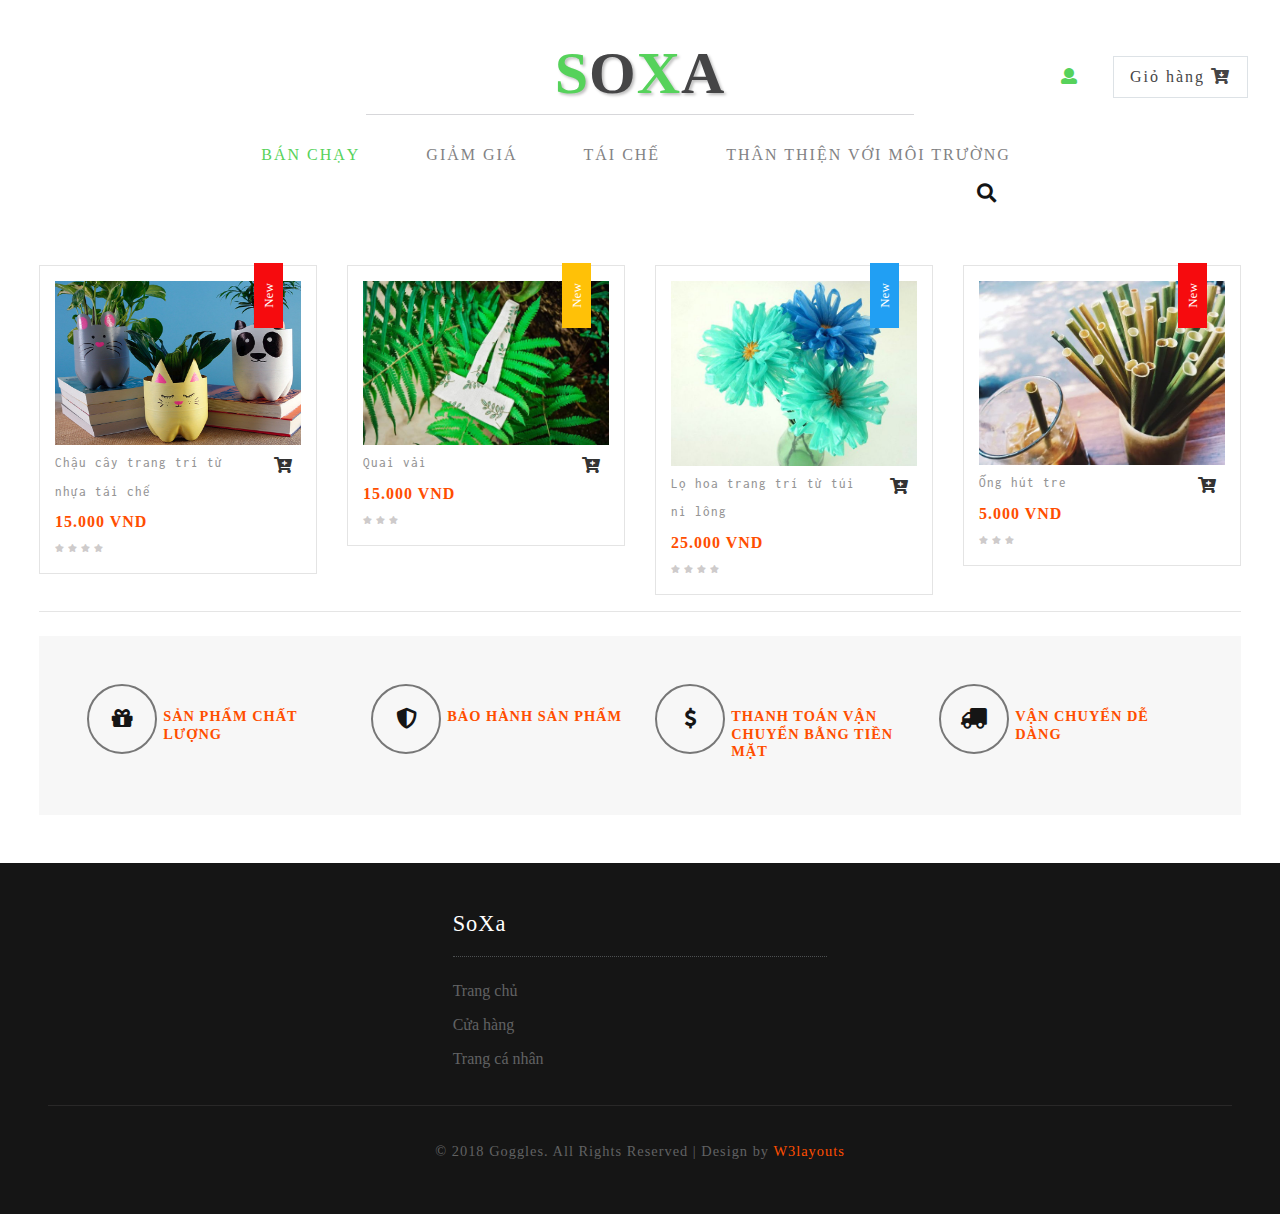
<file: Shopsite/web/index.html>
﻿<!--
	Author: W3layouts
	Author URL: http://w3layouts.com
	License: Creative Commons Attribution 3.0 Unported
	License URL: http://creativecommons.org/licenses/by/3.0/
-->

<!DOCTYPE html>
<html lang="zxx">

<head>
	<title>SoXa | Shop</title>
	<meta name="viewport" content="width=device-width, initial-scale=1">
	<meta charset="utf-8">
	<meta name="keywords" content="Goggles a Responsive web template, Bootstrap Web Templates, Flat Web Templates, Android Compatible web template, 
Smartphone Compatible web template, free webdesigns for Nokia, Samsung, LG, SonyEricsson, Motorola web design" />
	<script>
		addEventListener("load", function () {
			setTimeout(hideURLbar, 0);
		}, false);

		function hideURLbar() {
			window.scrollTo(0, 1);
		}
	</script>
	<link href="css/bootstrap.css" rel='stylesheet' type='text/css' />
	<link href="css/login_overlay.css" rel='stylesheet' type='text/css' />
	<link href="css/style6.css" rel='stylesheet' type='text/css' />
	<link rel="stylesheet" href="css/shop.css" type="text/css" />
	<link rel="stylesheet" href="css/owl.carousel.css" type="text/css" media="all">
	<link rel="stylesheet" href="css/owl.theme.css" type="text/css" media="all">
	<link href="css/style.css" rel='stylesheet' type='text/css' />
	<link href="css/fontawesome-all.css" rel="stylesheet">
	<link href="//fonts.googleapis.com/css?family=Inconsolata:400,700" rel="stylesheet">
	<link href="//fonts.googleapis.com/css?family=Poppins:100,100i,200,200i,300,300i,400,400i,500,500i,600,600i,700,700i,800"
	    rel="stylesheet">
</head>

<body>
	<div class="banner-top container-fluid" id="home">
		<!-- header -->
		<header>
			<div class="row">
				<div class="col-md-3 top-info text-left mt-lg-4">
					
				</div>
				<div class="col-md-6 logo-w3layouts text-center">
					<h1 class="logo-w3layouts">
						<a class="navbar-brand" href="index.html">
							<span style="color: #56d25b">S</span>o<span style="color: #56d25b">X</span>a</a>
					</h1>
				</div>

				<div class="col-md-3 top-info-cart text-right mt-lg-4">
					<ul class="cart-inner-info">
						<li class="button-log">
							<a class="btn-open" style="color: #56d25b" href="#">
								<span class="fa fa-user" aria-hidden="true"></span>
							</a>
						</li>
						<li class="galssescart galssescart2 cart cart box_1">
							<form action="#" method="post" class="last">
								<input type="hidden" name="cmd" value="_cart">
								<input type="hidden" name="display" value="1">
								<button class="top_googles_cart" type="submit" name="submit" value="">
									Giỏ hàng
									<i class="fas fa-cart-arrow-down"></i>
								</button>
							</form>
						</li>
					</ul>
					<!---->
					<div class="overlay-login text-left">
						<button type="button" class="overlay-close1">
							<i class="fa fa-times" aria-hidden="true"></i>
						</button>
						<div class="wrap">
							<h5 class="text-center mb-4">Login Now</h5>
							<div class="login p-5 bg-light mx-auto mw-100">
								<form action="#" method="post">
									<div class="form-group">
										<label class="mb-2" style="color: black">Email address</label>
										<input type="email" class="form-control" id="exampleInputEmail1" aria-describedby="emailHelp" placeholder="" required="">
										<small id="emailHelp" class="form-text text-muted">We'll never share your email with anyone else.</small>
									</div>
									<div class="form-group">
										<label class="mb-2" style="color: black">Password</label>
										<input type="password" class="form-control" id="exampleInputPassword1" placeholder="" required="">
									</div>
									<button type="submit" class="btn btn-primary submit mb-4">Sign In</button>

								</form>
							</div>
							<!---->
						</div>
					</div>
					<!---->
				</div>
			</div>
			
			<label class="top-log mx-auto"></label>

			<nav class="navbar navbar-expand-lg navbar-light bg-light top-header mb-2">

				<button class="navbar-toggler mx-auto" type="button" data-toggle="collapse" data-target="#navbarSupportedContent" aria-controls="navbarSupportedContent"
				    aria-expanded="false" aria-label="Toggle navigation">
					<span class="navbar-toggler-icon">
						
					</span>
				</button>
				<div class="collapse navbar-collapse" id="navbarSupportedContent">
					<ul class="navbar-nav nav-mega mx-auto">
						<li class="nav-item active">
							<a class="nav-link ml-lg-0" href="index.html">Bán chạy </a>
						</li>
						<li class="nav-item">
							<a class="nav-link" href="about.html">Giảm giá</a>
						</li>
						<li class="nav-item">
							<a class="nav-link" href="about.html">Tái chế</a>
						</li>
						<li class="nav-item">
							<a class="nav-link" href="about.html">Thân thiện với môi trường</a>
						</li>
				</div>
				<div class="search">
					<div class="mobile-nav-button">
						<button id="trigger-overlay" type="button">
							<i class="fas fa-search"></i>
						</button>
					</div>
					<!-- open/close -->
					<div class="overlay overlay-door">
						<button type="button" class="overlay-close">
							<i class="fa fa-times" aria-hidden="true"></i>
						</button>
						<form action="#" method="post" class="d-flex">
							<input class="form-control" type="search" placeholder="Search here..." required="">
							<button type="submit" class="btn btn-primary submit">
								<i class="fas fa-search"> </i>
							</button>
						</form>

					</div>
					<!-- open/close -->
				</div>
			</nav>
		</header>
		<!-- //header -->
		<!-- banner -->
	<!--//banner-sec-->
	<section class="banner-bottom-wthreelayouts py-lg-5 py-3">
		<div class="container-fluid">
			<div class="inner-sec-shop px-lg-4 px-3">
				<h3 class="tittle-w3layouts my-lg-4 my-4"> </h3>
				<div class="row">
					<!-- /womens -->
					<div class="col-md-3 product-men women_two">
						<div class="product-googles-info googles">
							<div class="men-pro-item">
								<div class="men-thumb-item">
									<img src="images/image1.png" class="img-fluid" alt="">
									<div class="men-cart-pro">
										<div class="inner-men-cart-pro">
											<a href="chaucay.html" class="link-product-add-cart">Quick View</a>
										</div>
									</div>
									<span class="product-new-top">New</span>
								</div>
								<div class="item-info-product">
									<div class="info-product-price">
										<div class="grid_meta">
											<div class="product_price">
												<h4>
													<a href="single.html">Chậu cây trang trí từ nhựa tái chế</a>
												</h4>
												<div class="grid-price mt-2">
													<span class="money ">15.000 VND</span>
												</div>
											</div>
											<ul class="stars">
												<li>
													<a href="#">
														<i class="fa fa-star" aria-hidden="true"></i>
													</a>
												</li>
												<li>
													<a href="#">
														<i class="fa fa-star" aria-hidden="true"></i>
													</a>
												</li>
												<li>
													<a href="#">
														<i class="fa fa-star" aria-hidden="true"></i>
													</a>
												</li>
												<li>
													<a href="#">
														<i class="fa fa-star" aria-hidden="true"></i>
													</a>
												</li>
												<li>
													<a href="#">
														<i class="fa fa-star-half-o" aria-hidden="true"></i>
													</a>
												</li>
											</ul>
										</div>
										<div class="googles single-item hvr-outline-out">
											<form action="#" method="post">
												<input type="hidden" name="cmd" value="_cart">
												<input type="hidden" name="add" value="1">
												<input type="hidden" name="googles_item" value="Chậu cây">
												<input type="hidden" name="amount" value="15">
												<button type="submit" class="googles-cart pgoogles-cart">
													<i class="fas fa-cart-plus"></i>
												</button>

												
											</form>

										</div>
									</div>
									<div class="clearfix"></div>
								</div>
							</div>
						</div>
					</div>
					<div class="col-md-3 product-men women_two">
						<div class="product-googles-info googles">
							<div class="men-pro-item">
								<div class="men-thumb-item">
									<img src="images/image2.jpg" class="img-fluid" alt="">
									<div class="men-cart-pro">
										<div class="inner-men-cart-pro">
											<a href="single.html" class="link-product-add-cart">Quick View</a>
										</div>
									</div>
									<span class="product-new-top">New</span>
								</div>
								<div class="item-info-product">

									<div class="info-product-price">
										<div class="grid_meta">
											<div class="product_price">
												<h4>
													<a href="single.html">Quai vải</a>
												</h4>
												<div class="grid-price mt-2">
													<span class="money ">15.000 VND</span>
												</div>
											</div>
											<ul class="stars">
												<li>
													<a href="#">
														<i class="fa fa-star" aria-hidden="true"></i>
													</a>
												</li>
												<li>
													<a href="#">
														<i class="fa fa-star" aria-hidden="true"></i>
													</a>
												</li>
												<li>
													<a href="#">
														<i class="fa fa-star" aria-hidden="true"></i>
													</a>
												</li>
												<li>
													<a href="#">
														<i class="fa fa-star-half-o" aria-hidden="true"></i>
													</a>
												</li>
												<li>
													<a href="#">
														<i class="fa fa-star-o" aria-hidden="true"></i>
													</a>
												</li>
											</ul>
										</div>
										<div class="googles single-item hvr-outline-out">
											<form action="#" method="post">
												<input type="hidden" name="cmd" value="_cart">
												<input type="hidden" name="add" value="1">
												<input type="hidden" name="googles_item" value="Quai vải">
												<input type="hidden" name="amount" value="15">
												<button type="submit" class="googles-cart pgoogles-cart">
													<i class="fas fa-cart-plus"></i>
												</button>

												
											</form>

										</div>
									</div>
									<div class="clearfix"></div>
								</div>
							</div>
						</div>
					</div>
					<div class="col-md-3 product-men women_two">
						<div class="product-googles-info googles">
							<div class="men-pro-item">
								<div class="men-thumb-item">
									<img src="images/image3.jpg" class="img-fluid" alt="">
									<div class="men-cart-pro">
										<div class="inner-men-cart-pro">
											<a href="single.html" class="link-product-add-cart">Quick View</a>
										</div>
									</div>
									<span class="product-new-top">New</span>
								</div>
								<div class="item-info-product">

									<div class="info-product-price">
										<div class="grid_meta">
											<div class="product_price">
												<h4>
													<a href="single.html">Lọ hoa trang trí từ túi ni lông</a>
												</h4>
												<div class="grid-price mt-2">
													<span class="money ">25.000 VND</span>
												</div>
											</div>
											<ul class="stars">
												<li>
													<a href="#">
														<i class="fa fa-star" aria-hidden="true"></i>
													</a>
												</li>
												<li>
													<a href="#">
														<i class="fa fa-star" aria-hidden="true"></i>
													</a>
												</li>
												<li>
													<a href="#">
														<i class="fa fa-star" aria-hidden="true"></i>
													</a>
												</li>
												<li>
													<a href="#">
														<i class="fa fa-star" aria-hidden="true"></i>
													</a>
												</li>
												<li>
													<a href="#">
														<i class="fa fa-star-half-o" aria-hidden="true"></i>
													</a>
												</li>
											</ul>
										</div>
										<div class="googles single-item hvr-outline-out">
											<form action="#" method="post">
												<input type="hidden" name="cmd" value="_cart">
												<input type="hidden" name="add" value="1">
												<input type="hidden" name="googles_item" value="Lọ hoa">
												<input type="hidden" name="amount" value="25">
												<button type="submit" class="googles-cart pgoogles-cart">
													<i class="fas fa-cart-plus"></i>
												</button>
												
											</form>
										</div>
									</div>
									<div class="clearfix"></div>
								</div>
							</div>
						</div>
					</div>
					<div class="col-md-3 product-men women_two">
						<div class="product-googles-info googles">
							<div class="men-pro-item">
								<div class="men-thumb-item">
									<img src="images/image4.jpg" class="img-fluid" alt="">
									<div class="men-cart-pro">
										<div class="inner-men-cart-pro">
											<a href="single.html" class="link-product-add-cart">Quick View</a>
										</div>
									</div>
									<span class="product-new-top">New</span>
								</div>
								<div class="item-info-product">

									<div class="info-product-price">
										<div class="grid_meta">
											<div class="product_price">
												<h4>
													<a href="single.html"> Ống hút tre </a>
												</h4>
												<div class="grid-price mt-2">
													<span class="money "> 5.000 VND</span>
												</div>
											</div>
											<ul class="stars">
												<li>
													<a href="#">
														<i class="fa fa-star" aria-hidden="true"></i>
													</a>
												</li>
												<li>
													<a href="#">
														<i class="fa fa-star" aria-hidden="true"></i>
													</a>
												</li>
												<li>
													<a href="#">
														<i class="fa fa-star" aria-hidden="true"></i>
													</a>
												</li>
												<li>
													<a href="#">
														<i class="fa fa-star-half-o" aria-hidden="true"></i>
													</a>
												</li>
												<li>
													<a href="#">
														<i class="fa fa-star-o" aria-hidden="true"></i>
													</a>
												</li>
											</ul>
										</div>
										<div class="googles single-item hvr-outline-out">
											<form action="#" method="post">
												<input type="hidden" name="cmd" value="_cart">
												<input type="hidden" name="add" value="1">
												<input type="hidden" name="googles_item" value="Ống hút tre">
												<input type="hidden" name="amount" value="5">
												<button type="submit" class="googles-cart pgoogles-cart">
													<i class="fas fa-cart-plus"></i>
												</button>

												
											</form>

										</div>
									</div>
									<div class="clearfix"></div>
								</div>
							</div>
						</div>
					</div>
				</div>

				<hr>
				<!-- //womens -->
				<!-- /mens -->
				
				<!-- /clients-sec -->
				<div class="testimonials p-lg-5 p-3 mt-4">
					<div class="row last-section">
						<div class="col-lg-3 footer-top-w3layouts-grid-sec">
							<div class="mail-grid-icon text-center">
								<i class="fas fa-gift"></i>
							</div>
							<div class="mail-grid-text-info">
								<br>
								<h3>Sản phẩm chất lượng</h3>
							</div>
						</div>
						<div class="col-lg-3 footer-top-w3layouts-grid-sec">
							<div class="mail-grid-icon text-center">
								<i class="fas fa-shield-alt"></i>
							</div>
							<div class="mail-grid-text-info">
								<br>
								<h3>Bảo hành sản phẩm</h3>
							</div>
						</div>
						<div class="col-lg-3 footer-top-w3layouts-grid-sec">
							<div class="mail-grid-icon text-center">
								<i class="fas fa-dollar-sign"></i>
							</div>
							<div class="mail-grid-text-info">
								<br>
								<h3>Thanh toán vận chuyển bằng tiền mặt</h3>
							</div>
						</div>
						<div class="col-lg-3 footer-top-w3layouts-grid-sec">
							<div class="mail-grid-icon text-center">
								<i class="fas fa-truck"></i>
							</div>
							<div class="mail-grid-text-info">
								<br>
								<h3>Vận chuyển dễ dàng </h3>
							</div>
						</div>
					</div>
				</div>
				<!-- //clients-sec -->
			</div>
		</div>
	</section>
	<!-- about -->
	<!--footer -->
	<footer class="py-lg-5 py-3">
		<div class="container-fluid px-lg-5 px-3">
			<div class="row footer-top-w3layouts">
				<div class="col-lg-4 footer-grid-w3ls">
					 
				</div>
				<div class="col-lg-4 footer-grid-w3ls">
					<div class="footer-title">
						<h3>SoXa</h3>
					</div>
					<ul class="links">
						<li>
							<a href="../../web/index.html">Trang chủ</a>
						</li>
						<li>
							<a href="index.html">Cửa hàng</a>
						</li>
						<li>
							<a href=" ">Trang cá nhân</a>
						</li>
					</ul>
				</div>
			</div>
			<div class="copyright-w3layouts mt-4">
				<p class="copy-right text-center ">&copy; 2018 Goggles. All Rights Reserved | Design by
					<a href="http://w3layouts.com/"> W3layouts </a>
				</p>
			</div>
		</div>
	</footer>
	<!-- //footer -->

	<!--jQuery-->
	<script src="js/jquery-2.2.3.min.js"></script>
	<!-- newsletter modal -->
	<!-- Modal -->
	<!-- Modal -->
	<script>
		$(document).ready(function () {
			$("#myModal").modal();
		});
	</script>
	<!-- // modal -->

	<!--search jQuery-->
	<script src="js/modernizr-2.6.2.min.js"></script>
	<script src="js/classie-search.js"></script>
	<script src="js/demo1-search.js"></script>
	<!--//search jQuery-->
	<!-- cart-js -->
	<script src="js/minicart.js"></script>
	<script>
		googles.render();

		googles.cart.on('googles_checkout', function (evt) {
			var items, len, i;

			if (this.subtotal() > 0) {
				items = this.items();

				for (i = 0, len = items.length; i < len; i++) {}
			}
		});
	</script>
	<!-- //cart-js -->
	<script>
		$(document).ready(function () {
			$(".button-log a").click(function () {
				$(".overlay-login").fadeToggle(200);
				$(this).toggleClass('btn-open').toggleClass('btn-close');
			});
		});
		$('.overlay-close1').on('click', function () {
			$(".overlay-login").fadeToggle(200);
			$(".button-log a").toggleClass('btn-open').toggleClass('btn-close');
			open = false;
		});
	</script>
	<!-- carousel -->
	<!-- Count-down -->
	<script src="js/simplyCountdown.js"></script>
	<link href="css/simplyCountdown.css" rel='stylesheet' type='text/css' />
	<script>
		var d = new Date();
		simplyCountdown('simply-countdown-custom', {
			year: d.getFullYear(),
			month: d.getMonth() + 2,
			day: 25
		});
	</script>
	<!--// Count-down -->
	<script src="js/owl.carousel.js"></script>
	<script>
		$(document).ready(function () {
			$('.owl-carousel').owlCarousel({
				loop: true,
				margin: 10,
				responsiveClass: true,
				responsive: {
					0: {
						items: 1,
						nav: true
					},
					600: {
						items: 2,
						nav: false
					},
					900: {
						items: 3,
						nav: false
					},
					1000: {
						items: 4,
						nav: true,
						loop: false,
						margin: 20
					}
				}
			})
		})
	</script>

	<!-- //end-smooth-scrolling -->


	<!-- dropdown nav -->
	<script>
		$(document).ready(function () {
			$(".dropdown").hover(
				function () {
					$('.dropdown-menu', this).stop(true, true).slideDown("fast");
					$(this).toggleClass('open');
				},
				function () {
					$('.dropdown-menu', this).stop(true, true).slideUp("fast");
					$(this).toggleClass('open');
				}
			);
		});
	</script>
	<!-- //dropdown nav -->
  <script src="js/move-top.js"></script>
    <script src="js/easing.js"></script>
    <script>
        jQuery(document).ready(function($) {
            $(".scroll").click(function(event) {
                event.preventDefault();
                $('html,body').animate({
                    scrollTop: $(this.hash).offset().top
                }, 900);
            });
        });
    </script>
    <script>
        $(document).ready(function() {
            /*
            						var defaults = {
            							  containerID: 'toTop', // fading element id
            							containerHoverID: 'toTopHover', // fading element hover id
            							scrollSpeed: 1200,
            							easingType: 'linear' 
            						 };
            						*/

            $().UItoTop({
                easingType: 'easeOutQuart'
            });

        });
    </script>
    <!--// end-smoth-scrolling -->

	<script src="js/bootstrap.js"></script>
	<!-- js file -->
</body>

</html>
</file>
<file: Shopsite/web/css/login_overlay.css>
/**/

/*styling open close button*/

.button-log a {
    color: #333;
	font-size: 1em;
	text-decoration: none;
}
.overlay-login button.overlay-close1  {
    z-index: 9999;
	color: #fff;
}
.btn-open:after {
	color: #333;
	transition-property: all .2s linear 0s;
	-moz-transition: all .2s linear 0s;
	-webkit-transition: all .2s linear 0s;
	-o-transition: all .2s linear 0s;
}

.btn-open:hover:after {
	color: #34B484;
}

.overlay-login.open .btn-close:after {
	color: #fff;
	font-family: "FontAwesome";
	transition-property: all .2s linear 0s;
	-moz-transition: all .2s linear 0s;
	-webkit-transition: all .2s linear 0s;
	-o-transition: all .2s linear 0s;
}

.btn-close:hover:after {
	color: #34B484;
}
.overlay-login button.overlay-close1  {
	z-index: 999;
    color: #fff;
    right: 0;
    width: 40px;
    height: 40px;
    position: absolute;
	left: 20px;
    top: 20px;
    overflow: hidden;
    background: none;
    color: #fff;
    border: 2px solid #7a7f7f;
	cursor: pointer;
	
}
/*overlay*/

.overlay-login {
	display: none;
    position: fixed;
    top: 0;
    background: #212529;
    overflow: auto;
	z-index: 9999;
	padding: 3em 3em;
	right: 0;
	height: 100%;
	transition: 0.5s all;
    -webkit-transition: 0.5s all;
    -moz-transition: 0.5s all;
    -o-transition: 0.5s all;
    -ms-transition: 0.5s all;
}

.wrap {
    margin:5em auto 0;
}
.wrap h5 {
    font-size: 2em;
	color: #fff;
}
.wrap ul.wrap-nav {
	border-bottom: 1px solid #575757;
	text-transform: capitalize;
	padding: 150px 0px 100px;
}

.wrap ul.wrap-nav li {
	font-size: 20px;
	display: inline-block;
	vertical-align: top;
	width: 24%;
	position: relative;
}

.wrap ul.wrap-nav li a {
	color: #34B484;
	display: block;
	padding: 8px 0;
	text-decoration: none;
	transition-property: all .2s linear 0s;
	-moz-transition: all .2s linear 0s;
	-webkit-transition: all .2s linear 0s;
	-o-transition: all .2s linear 0s;
}

.wrap ul.wrap-nav li a:hover {
	color: #f0f0f0;
}

.wrap ul.wrap-nav ul {
	padding: 20px 0;
}

.wrap ul.wrap-nav ul li {
	display: block;
	font-size: 13px;
	width: 100%;
	color: #e9e9e9;
}

.wrap ul.wrap-nav ul li a {
	color: #f0f0f0;
}

.wrap ul.wrap-nav ul li a:hover {
	color: #34B484;
}

.social {
	font-size: 25px;
	padding: 20px;
}

.social p {
	margin: 0;
	padding: 20px 0 5px 0;
	line-height: 30px;
	font-size: 13px;
}

.social p a {
	color: #34B484;
	text-decoration: none;
	margin: 0;
	padding: 0;
}

.social-icon {
	width: 80px;
	height: 50px;
	background: #e9e9e9;
	color: #333;
	display: inline-block;
	margin: 0 20px;
	transition-property: all .2s linear 0s;
	-moz-transition: all .2s linear 0s;
	-webkit-transition: all .2s linear 0s;
	-o-transition: all .2s linear 0s;
}

.social-icon:hover {
	background: #34B484;
	color: #f0f0f0;
}

.social-icon i {
	margin-top: 12px;
}

@media screen and (max-width:48em) {
	.wrap ul.wrap-nav>li {
		width: 100%;
		padding: 20px 0;
		border-bottom: 1px solid #575757;
	}
	.wrap ul.wrap-nav {
		padding: 30px 0px 0px;
	}
	.social {
		color: #c1c1c1;
		font-size: 25px;
		padding: 15px 0;
	}
	.social-icon {
		width: 100%;
		height: 50px;
		background: #fff;
		color: #333;
		display: block;
		margin: 5px 0;
	}
}

.content {
	width: 100%;
	margin-top: 200px;
	font-size: 20px;
	color#333;
	text-align: center;
}
</file>
<file: Shopsite/web/css/style6.css>
.mobile-nav-button {
		position: absolute;
		right: 355px;
		top: 24px;
		z-index:9;
	}
/* Overlay style */
.overlay {
	position: fixed;
    width: 100%;
    height: 100%;
    top: 0;
    left: 0;
	background: rgba(12, 12, 12, 0.98);
    z-index: 99;
}

/* Overlay closing cross */
.overlay .overlay-close {
    width: 40px;
    height: 40px;
    position: absolute;
    right: 50px;
    top: 50px;
    overflow: hidden;
    background: none;
    color: #fff;
    border: 2px solid #7a7f7f;
    cursor: pointer;
}

/* Menu style */
.overlay form {
	text-align: center;
	position: relative;
	top: 50%;
	height:auto;
	-webkit-transform: translateY(-50%);
	transform: translateY(-50%);
}
button#trigger-overlay {
    outline: none;
    border: none;
    background: none;
    text-align: center;
    color: #131415;
	font-size: 1.2em;
	cursor: pointer;
}

.search form input[type="search"] {
    width: 100%;
    padding: 1em 1.5em;
    font-size: 17px;
    color: #fff;
    outline: none;
    background: none;
    -webkit-appearance: none;
    border: 2px solid #fff;
    -webkit-appearance: none;
	letter-spacing: 4px;
	border-radius:0;
}
.search button.btn.btn-primary.submit{
	color: #fff;
	font-size: 15px;
	font-weight: 600;
	text-transform: uppercase;
	outline: none;
	letter-spacing: 2px;
	padding: 0.9em 3em;
	border: none;
	cursor: pointer;
	transition: 0.5s all;
	-webkit-transition: 0.5s all;
	-moz-transition: 0.5s all;
	-webkit-appearance: none;
	background: #ff4e00;
	border-radius:0;
}
/* Menu style *
.overlay ul {
	list-style: none;
	padding: 0;
	margin: 0 auto;
	display: inline-block;
	height: 100%;
	position: relative;
}

.overlay ul li {
	display: block;
	height: 20%;
	height: calc(100% / 5);
	min-height: 54px;
	-webkit-backface-visibility: hidden;
	backface-visibility: hidden;
}

.overlay ul li a {
	font-size: 54px;
	font-weight: 300;
	display: block;
	color: #fff;
	-webkit-transition: color 0.2s;
	transition: color 0.2s;
}

.overlay ul li a:hover,
.overlay ul li a:focus {
	color: #f0f0f0;
}

/* Effects */
.overlay-door {
	visibility: hidden;
	width: 0;
	left:49.99%;
	-webkit-transform: translateX(-50%);
	transform: translateX(-50%);
	-webkit-transition: width 0.5s 0.3s, visibility 0s 0.8s;
	transition: width 0.5s 0.3s, visibility 0s 0.8s;
}

.overlay-door.open {
	visibility: visible;
	width: 100%;
	-webkit-transition: width 0.5s;
	transition: width 0.5s;
}

.overlay-door form {
	position: absolute;
	left: 50%;
	-webkit-transform: translateY(-50%) translateX(-50%);
	transform: translateY(-50%) translateX(-50%);
	width: 45%;
}

.overlay-door form,
.overlay-door .overlay-close {
	opacity: 0;
	-webkit-transition: opacity 0.3s 0.5s;
	transition: opacity 0.3s 0.5s;
}

.overlay-door.open form,
.overlay-door.open .overlay-close {
	opacity: 1;
	-webkit-transition-delay: 0.5s;
	transition-delay: 0.5s;
}

.overlay-door.close form,
.overlay-door.close .overlay-close {
	-webkit-transition-delay: 0s;
	transition-delay: 0s;
}

/*--/responsive--*/
@media(max-width:1366px) {
    .mobile-nav-button {
        position: absolute;
        right: 245px;
        top: 24px;
    }
}
@media(max-width:1280px) {
    .mobile-nav-button {
        position: absolute;
        right: 230px;
        top: 24px;
    }
}
@media (max-width: 1080px){
    .mobile-nav-button {
        position: absolute;
        right: 200px;
        top: 24px;
    }
}
@media (max-width: 1050px){
    .mobile-nav-button {
        position: absolute;
        right: 195px;
        top: 24px;
    }
    .overlay-door form {
        width: 70%;
    }
}
@media (max-width: 1024px){
    .mobile-nav-button {
        position: absolute;
        right: 185px;
        top: 24px;
    }
}
@media (max-width:767px){
    .mobile-nav-button {
        position: absolute;
        right: 185px;
        top: 36px;
    }
}
@media (max-width:640px){
    .mobile-nav-button {
        position: absolute;
        right: 112px;
        top: 36px;
    }
    .overlay-door form {
        width: 90%;
    }
}
@media (max-width:480px){
    .mobile-nav-button {
        position: absolute;
        right: 70px;
        top: 36px;
    }

}
@media (max-width:375px){
    .mobile-nav-button {
        position: absolute;
        right: 46px;
        top: 36px;
    }
}
/*--//responsive--*/
</file>
<file: Shopsite/web/css/shop.css>
body {
	font-family: 'Inconsolata', monospace;
}

/*-- Shopping-Cart-PopUp --*/

div#my-cart-modal {
	background-color: rgba(0, 0, 0, 0.50);
}

div#my-cart-modal .modal-dialog {
	width: 50%;
	margin: 100px auto 0;
}

div#my-cart-modal .modal-content {
	background-color: #F5F5F5;
	box-shadow: none !important;
	border: none !important;
	border-radius: 0;
	padding: 30px;
}

div#my-cart-modal .modal-header {
	padding: 0 15px 15px;
	border-bottom: 3px solid #333;
}

div#my-cart-modal h4#myModalLabel {
	font-size: 20px;
	color: #F60B0E;
}

div#my-cart-modal .modal-body {
	padding: 0;
}

div#my-cart-modal .table {
	margin: 0;
}

div#my-cart-modal .table>thead>tr>th,
.table>tbody>tr>th,
.table>tfoot>tr>th,
.table>thead>tr>td,
.table>tbody>tr>td,
.table>tfoot>tr>td {
	padding: 10px;
	vertical-align: middle;
	border: none;
}

div#my-cart-modal .table>tbody>tr {
	border-top: 1px solid #CCC;
}

div#my-cart-modal .table>tbody>tr:nth-child(1) {
	border: none;
}

div#my-cart-modal .btn-danger {
	color: #000;
	background-color: #FFF;
	border-color: #000;
}

div#my-cart-modal .btn-danger:hover {
	color: #fff;
	background-color: #c9302c;
	border-color: #c9302c;
}

div#my-cart-modal strong {
	font-family: 'Montserrat', sans-serif;
	color: #000;
	font-size: 15px;
}

div#my-cart-modal .modal-footer {
	border-top: 3px solid #000;
}

div#my-cart-modal button.btn.btn-default,
div#my-cart-modal button.btn.btn-primary {
	padding: 8px 0;
	width: 15%;
	font-family: 'Montserrat', sans-serif;
	font-size: 14px;
	border: none;
	border-radius: 0;
	outline: none;
	background-color: #333;
	color: #FFF;
}

div#my-cart-modal button.btn.btn-default:hover {
	background-color: #F60B0E;
}

div#my-cart-modal button.btn.btn-primary a {
	color: #FFF;
}

div#my-cart-modal button.btn.btn-primary:hover {
	background-color: #F60B0E;
}

div#my-cart-modal .alert-danger {
	color: #FFF;
	text-align: center;
	background-color: #F60B0E;
	font-size: 15px;
	margin: 20px;
	border: none;
	border-radius: 0;
}

div#my-cart-modal .close {
	font-size: 25px;
	opacity: 1;
}

div#my-cart-modal .close:hover,
.close:focus {
	opacity: 1;
	color: #F60B0E;
}

/*-- //Shopping-Cart-PopUp --*/

/*-- cart-button --*/

button.top_googles_cart {
    text-align: center;
    background: none;
    letter-spacing: 2px;
    color: #454546;
    cursor: pointer;
    border: 1px solid #dde2e6;
    padding: 0.5em 1em;
}

/*-- cart-css --*/

#staplesbmincart form {
	position: relative;
	padding: 1em;
	background: #fbfbfb;
	-webkit-border-radius: 4px;
	-moz-border-radius: 4px;
	-o-border-radius: 4px;
	-ms-border-radius: 4px;
	border-radius: 4px;
	color: #333;
	-webkit-box-shadow: 0px 0px 5px 2px #9a9a9a;
	-moz-box-shadow: 0px 0px 5px 2px #9a9a9a;
	-o-box-shadow: 0px 0px 5px 2px #9a9a9a;
	-ms-box-shadow: 0px 0px 5px 2px #9a9a9a;
	box-shadow: 0px 0px 5px 2px #9a9a9a;
}

#staplesbmincart form ul {
	overflow-y: scroll;
	max-height: 300px;
}

#staplesbmincart {
	display: none;
	position: fixed;
	left: 68%;
	top: 16.9%;
	width: 420px;
}

.sbmincart-showing #staplesbmincart {
	display: block;
	z-index: 9999;
	-webkit-animation: zoomIn .3s ease;
	-moz-animation: zoomIn .3s ease;
	-o-animation: zoomIn .3s ease;
	-ms-animation: zoomIn .3s ease;
	animation: zoomIn .3s ease;
}

#staplesbmincart form.sbmincart-empty {
	font-size: 16px;
	font-weight: bold;
}

#staplesbmincart ul {
	clear: both;
	float: left;
	width: 100%;
	margin: 5px 0 20px;
	padding: 1em;
	list-style-type: none;
	background: #fff;
	border: 1px solid #ccc;
	border-radius: 4px;
	box-shadow: 1px 1px 3px rgba(0, 0, 0, 0.2);
}

#staplesbmincart .sbmincart-empty ul {
	display: none;
}

#staplesbmincart .sbmincart-closer {
	float: right;
	margin: -3px -10px 0;
	padding: 0 10px;
	background: 0;
	border: 0;
	font-size: 25px;
	cursor: pointer;
	font-weight: bold;
	outline: none;
}

#staplesbmincart .sbmincart-item {
	clear: left;
	padding: 7px 0;
	min-height: 35px;
	font-size: 1em;
}

#staplesbmincart .sbmincart-item+.sbmincart-item {
	border-top: 1px solid #f2f2f2;
}

#staplesbmincart .sbmincart-item a {
	color: #333;
	text-decoration: none;
}

#staplesbmincart .sbmincart-details-name {
	float: left;
	width: 62%;
}

#staplesbmincart .sbmincart-details-quantity {
	float: left;
	width: 15%;
}

#staplesbmincart .sbmincart-details-remove {
	float: left;
	width: 7%;
}

#staplesbmincart .sbmincart-details-price {
	float: left;
	width: 16%;
	text-align: right;
}

#staplesbmincart .sbmincart-attributes {
	margin: 0;
	padding: 0;
	background: transparent;
	border: 0;
	border-radius: 0;
	box-shadow: none;
	color: #999;
	font-size: 12px;
	line-height: 22px;
	overflow: inherit;
	height: inherit;
}

#staplesbmincart .sbmincart-attributes li {
	display: inline;
}

#staplesbmincart .sbmincart-attributes li:after {
	content: ",";
}

#staplesbmincart .sbmincart-attributes li:last-child:after {
	content: "";
}

#staplesbmincart .sbmincart-quantity {
	width: 30px;
	height: 18px;
	padding: 2px 4px;
	border: 1px solid #ccc;
	border-radius: 4px;
	box-shadow: inset 0 1px 1px rgba(0, 0, 0, 0.075);
	font-size: 13px;
	text-align: right;
	transition: border linear 0.2s, box-shadow linear 0.2s;
	-webkit-transition: border linear 0.2s, box-shadow linear 0.2s;
	-moz-transition: border linear 0.2s, box-shadow linear 0.2s;
}

#staplesbmincart .sbmincart-quantity:hover {
	border-color: #0078C1;
}

#staplesbmincart .sbmincart-quantity:focus {
	border-color: #0078C1;
	outline: 0;
	box-shadow: inset 0 1px 1px rgba(0, 0, 0, 0.075), 0 0 3px rgba(0, 120, 193, 0.4);
}

#staplesbmincart .sbmincart-remove {
	width: 18px;
	height: 19px;
	margin: 2px 0 0;
	padding: 0;
	background: #b7b7b7;
	border: 1px solid #a3a3a3;
	border-radius: 3px;
	color: #fff;
	font-size: 13px;
	opacity: 0.70;
	cursor: pointer;
}

#staplesbmincart .sbmincart-remove:hover {
	opacity: 1;
}

#staplesbmincart .sbmincart-footer {
	clear: left;
	text-align: center;
	margin-right: 1.5em;
	position: relative;
}

p.sbmincart-empty-text {
	color: #f44336;
	font-weight: 500;
}

#staplesbmincart .sbmincart-subtotal {
	bottom: 3px;
	padding-left: 0;
	font-size: 14px;
	font-weight: bold;
	display: block;
	text-align: left;
	letter-spacing: 1px;
}

#staplesbmincart .sbmincart-submit {
	margin-right: 6px;
	padding: 0;
	border: none;
	color: #F60B0E;
	background: none;
	outline: none;
	font-size: 0.87em;
	font-weight: 700;
	position: absolute;
	text-transform: uppercase;
	right: 0;
	top: 0;
}

/* Let's get this party started */

#staplesbmincart form ul::-webkit-scrollbar {
	width: 5px;
}

/* Track */

#staplesbmincart form ul::-webkit-scrollbar-track {
	-webkit-box-shadow: inset 0 0 6px #999;
	-moz-box-shadow: inset 0 0 6px #999;
	-o-box-shadow: inset 0 0 6px #999;
	-ms-box-shadow: inset 0 0 6px #999;
	box-shadow: inset 0 0 6px #999;
	-webkit-border-radius: 10px;
	-moz-border-radius: 10px;
	-o-border-radius: 10px;
	-ms-border-radius: 10px;
	border-radius: 10px;
}

/* Handle */

#staplesbmincart form ul::-webkit-scrollbar-thumb {
	-webkit-border-radius: 10px;
	-moz-border-radius: 10px;
	-o-border-radius: 10px;
	-ms-border-radius: 10px;
	border-radius: 10px;
	background: #3c43a4;
	-moz-box-shadow: inset 0 0 6px #3c43a4;
	-o-box-shadow: inset 0 0 6px #3c43a4;
	-ms-box-shadow: inset 0 0 6px #3c43a4;
	-webkit-box-shadow: inset 0 0 6px #3c43a4;
	box-shadow: inset 0 0 6px #3c43a4;
}

/*-- //cart-css --*/

/*-- cart-button --*/

.back form {
	margin-top: 0.5em;
}

.googles-cart {
	font-size: 1em;
	color: #fff;
	margin: 0;
	text-decoration: none;
	text-transform: capitalize;
	border: none;
	background: none;
	outline: none;
	-webkit-transition: .5s all;
	-moz-transition: .5s all;
	transition: .5s all;
}

.googles-cart:hover,
.back a:hover {
	box-shadow: none;
}

.back a {
	font-size: 1em;
	color: #fff;
	padding: 4px 7px;
	display: inline-block;
}

.men-pro-item {
	position: relative;
}
/*-- Model-Slider --*/

/*-- effect on products --*/

.img-deals img {
	width: 100%;
	border: 1px solid #ddd;
}

.men-cart-pro {
	bottom: 0;
	left: 0;
	margin: auto;
	opacity: 0;
	overflow: hidden;
	position: absolute;
	right: 0;
	text-align: center;
	top: 0;
	transition: all 0.5s ease-out 0s;
	visibility: hidden;
}

.product-men:nth-child(2) .product-new-top,
.product-men:nth-child(6) .product-new-top,
.product-men:nth-child(7) .product-new-top {
	background: #FFC107;
	/* Safari */
	-webkit-transform: rotate(-90deg);
	/* Firefox */
	-moz-transform: rotate(-90deg);
	/* IE */
	-ms-transform: rotate(-90deg);
	/* Opera */
	-o-transform: rotate(-90deg);
}
.product-new-top,
.product-men:nth-child(8) .product-new-top,
.product-new-top,
.product-men:nth-child(3) .product-new-top {
	background: #219ff3;
	/* Safari */
	-webkit-transform: rotate(-90deg);
	/* Firefox */
	-moz-transform: rotate(-90deg);
	/* IE */
	-ms-transform: rotate(-90deg);
	/* Opera */
	-o-transform: rotate(-90deg);
}

.product-new-top {
    background: #F60B0E;
    color: #fff;
    right: -18px;
    position: absolute;
    top: 10px;
    width: 79px;
    font-size: 13px;
    height: 29px;
    text-align: center;
    line-height: 2.3;
}

span.money {
	font-size: 1em;
	color: #ff4e00;
	font-weight: 700;
	letter-spacing: 1px;
}

.inner-men-cart-pro {
	height: 100%;
	position: relative;
	width: 100%;
	transition: all 0.5s ease-out 0s;
}

.inner-men-cart-pro ul {
	left: 0;
	margin: -60px 0 0;
	padding: 0;
	position: absolute;
	top: 45%;
	width: 100%;
	transition: all 0.5s ease-out 0s;
}

.link-product-add-cart {
	background: #0c0c0c;
	color: #fff;
	display: inline-block;
	height: 40px;
	line-height: 40px;
	text-transform: uppercase;
	transition: all 0.5s ease-out 0s;
}

.inner-men-cart-pro>ul>li {
	display: inline-block;
}

.inner-men-cart-pro ul li a {
	color: #fff;
	transition: all 0.5s ease-out 0s;
	display: block;
	width: 40px;
	height: 40px;
	text-align: center;
}

.men-thumb-item:hover {
	cursor: pointer;
}

.men-thumb-item:hover::before {
	opacity: 1;
	visibility: visible;
}

.men-thumb-item:hover .men-cart-pro {
	opacity: 1;
	visibility: visible;
}

.men-thumb-item:hover .inner-men-cart-pro ul {
	margin: 20px 0 0;
}

.inner-men-cart-pro ul li a:hover {
	background: #ffc229 none repeat scroll 0 0;
}

.inner-men-cart-pro .link-product-add-cart {
	width: 42%;
	top: 0px;
	left: 28%;
	margin: 0 auto;
	position: absolute;
	transition: all 0.5s ease-out 0s;
	font-size: 0.8em;
	font-weight: 700;
    letter-spacing: 2px;
}

.men-thumb-item:hover .inner-men-cart-pro .link-product-add-cart {
	top: 77%;
}

.link-product-add-cart:hover {
    background: #ff4e00;
    color: #fff;
}

ul.stars a i {
	color: #cecbcb;
	font-size: 0.5em;
}

ul.stars li {
	list-style: none;
	display: inline-block;
}

ul.stars li a {
	color: #333;
}

ul.stars li a i:hover {
    color: #ff4e00;
}

.product-googles-info {
	padding: 15px;
	border: 1px solid #e4e4e4;
}

/*-- //effect on products --*/

/*-- product left --*/

.ads-list {
	width: 33.333%;
	float: left;
}

.select-box {
	background: rgba(255, 76, 76, 0.66);
	padding: 30px 30px;
	margin: 40px 0;
	border-radius: 6px;
	-webkit-border-radius: 6px;
	-moz-border-radius: 6px;
	-ms-border-radius: 6px;
	-o-border-radius: 6px;
}

.ads-list label {
	display: block;
	font-size: 14px;
	font-weight: 400;
	color: #000;
	margin-bottom: 6px;
}

.ads-list select {
	width: 70%;
	outline: none;
	color: #000;
	font-size: 15px;
	border: 1px solid #eee;
	padding: 7px 8px;
}

.btn-group.bootstrap-select.show-tick button {
	padding: 8px 10px;
}

.bootstrap-select:not([class*="col-"]):not([class*="form-control"]):not(.input-group-btn) {
	width: 260px;
}

#custom-search-input {
	padding: 3px;
	border: solid 1px #D1E0EE;
	border-radius: 0;
	-webkit-border-radius: 0px;
	-moz-border-radius: 0px;
	-ms-border-radius: 0px;
	-o-border-radius: 0px;
	background-color: #fff;
	width: 80%;
	color: #000;
}

#custom-search-input input {
	border: 0;
	box-shadow: none;
}

#custom-search-input button {
	margin: 2px 0 0 0;
	background: none;
	box-shadow: none;
	border: 0;
	color: #666666;
	padding: 0 8px 0 10px;
	border-left: solid 1px #ccc;
}

#custom-search-input button:hover {
	border: 0;
	box-shadow: none;
	border-left: solid 1px #ccc;
}

#custom-search-input .glyphicon-search {
	font-size: 23px;
}

.input-lg {
	height: 29px;
	padding: 0px 10px;
	font-size: 15px;
	line-height: 1.3333333;
	border-radius: 0;
	-webkit-border-radius: 0px;
	-moz-border-radius: 0px;
	-ms-border-radius: 0px;
	-o-border-radius: 0px;
}

#custom-search-input .glyphicon-search {
	font-size: 16px;
}

.btn-default {
	border-color: #D1E0EE;
}

.btn {
	display: inline-block;
}

.search-hotel input[type="search"] {
    outline: none;
    padding: 12px 15px;
    color: #888;
    font-size: 13px;
    width: 84%;
    border: none;
    background: none;
    letter-spacing: 1px;
    float: left;
}

.search-hotel form button.btn1 {
    color: #ff4e00;
    border: none;
    padding: 10px 0;
    outline: none;
    text-align: center;
    text-decoration: none;
    background: none;
    cursor: pointer;
    -webkit-transition: 0.5s all;
    -moz-transition: 0.5s all;
    -o-transition: 0.5s all;
    -ms-transition: 0.5s all;
    transition: 0.5s all;
    float: right;
	width: 15%;
	background: #e2e2e2;
}
.search-hotel form button.btn1:hover{
	background: #2f2f2f;
	color:#fff;
}
.search-grid-left {
	padding: 15px;
	background: #f5f4f0;
}

h3.agileits-sear-head {
	color: #181c27;
	margin-bottom: 20px;
	font-size: 1.1em;
	font-weight: 600;
}

.search-hotel {
	padding: 15px 0;
}
.search-hotel form {
    border: 1px solid #ddd;
}

.img-deal1 {
    float: left;
    text-align: left;
    width: 55%;
    margin-left: 10%;
}
.img-deals {
    float: left;
    width: 25%;
}
/*-- Slider range --*/

ul.dropdown-menu6,
ul.dropdown-menu5 {
	margin: 0;
	position: relative;
}

ul.dropdown-menu6 li {
	list-style: none;
}

ul.dropdown-menu6 li p {
	width: 100%;
}

span.amount {
	color: #ffffff;
	font-size: 16px;
}

input#amount,
input#amount1 {
    font-size: 15px;
    outline: none;
    background: none;
    word-spacing: 1em;
    color: #5a5a5a !important;
    position: absolute;
    left: 0%;
    top: -27px;
    margin-top: -10px;
}

.range,
.w3-brand-select,
.w3ls-featured-ads {
	padding: 20px 20px;
	border: 1px solid #e4e4e4;
}

.side-bar {
	padding: 20px 15px;
	border: 1px solid #e4e4e4;
}

.shop_left img,
.shop_right img {
	width: 100%;
}

.shop_left,
.shop_right {
	padding: 0;
	margin-bottom: 1.3em;
	position: relative;
}

.shop_left.shp,
.shop_right.shp {
	margin-bottom: 0;
	margin-top: 1.2em;
}

.shop_left h6,
.shop_right h6 {
	font-size: 20px;
	margin-top: 15px;
	color: #fff;
	letter-spacing: 1px;
	font-weight: 700;
	position: absolute;
	top: 38%;
	left: 12%;
}

/*-- //Slider range --*/


/*-- check input --*/

.left-side ul li {
	display: inline-block;
	width: 100%;
	margin-bottom: 6px;
}

input.checked {
	display: inline-block;
	margin: 0;
	cursor: pointer;
}

.left-side ul li span {
	font-size: 13px;
	color: #000;
	letter-spacing: 1px;
	margin-left: 3px;
	vertical-align: top;
}

.left-side {
	margin-top: 18px;
}

/*-- //check input --*/

/*-- customer --*/

.customer-rev ul li i {
	color: #ff4e00;
    font-size: 0.7em;
}

.customer-rev ul li {
	list-style: none;
}

.customer-rev ul li a span {
	color: #000;
	font-weight: normal;
	font-size: 14px;
	margin-left: 8px;
}

.product_price h4 a {
	color: #959596;
    font-size: 0.8em;
    font-family: 'Inconsolata', monospace;
}

/*-- //customer --*/

/*-- special deals --*/

.img-deal1 h3 {
	color: #080808;
	font-size: 13px;
	margin-bottom: 10px;
	font-weight: 700;
}

.img-deal1 a {
	font-size: 14px;
	color: #6d6c6c;
}

.special-sec1:nth-child(3),
.special-sec1:nth-child(5) {
	margin: 15px 0;
}

.wrapper_top_shop {
	padding: 15px;
	border: 1px solid #e4e4e4;
}

/*-- //special deals --*/
.wrapper_top_shop h4 {
    font-size: 1.2em;
}
.wrapper_top_shop .inner-men-cart-pro .link-product-add-cart {
    width: 56%;
    top: 0px;
	left: 22%;
}
/*-- nuts --*/

.men-thumb-item {
	text-align: center;
	position: relative;
}

.item-info-product {
	text-align: center;
}

span.item_price {
	font-size: 18px;
	color: #d60404;
}

.info-product-price del {
	font-weight: 300;
	margin-left: 13px;
	font-size: 15px;
}

.product-sec1.product-sec2 {
	background: url(../images/bg1.jpg)no-repeat 0px 0px;
	background-attachment: fixed;
	background-size: cover;
	-webkit-background-size: cover;
	-o-background-size: cover;
	-moz-background-size: cover;
	-ms-background-size: cover;
	position: relative;
}

.effect-bg {
	margin-top: 40px;
}

.effect-bg h3 {
	color: #fff;
	font-size: 47px;
	letter-spacing: 3px;
	font-weight: 600;
}

.effect-bg h6 {
	font-size: 18px;
	letter-spacing: 2px;
	margin: 18px 0;
	color: #fff;
}

.effect-bg p {
	color: #000;
}

.product-men img {
	width: 100%;
}

.grid_meta {
	float: left;
	width: 80%;
	text-align: left;
}

button.googles-cart {
	font-size: 1.4em;
	color: #333;
	border: none;
	text-align: center;
	border-left: none !important;
	background: none;
	margin-top: 0.5em;
	cursor: pointer;
}
.product-googles-info:hover button.googles-cart{
	color:#ff4e00;
}
ul.footer_list_icons.single_in li {
	color: #2f2f2f;
	font-size: 15px;
	font-weight: 600;
	letter-spacing: 1px;
}

ul.footer_list_icons.single_in li a {
	color: #565555;
}

ul.footer_list_icons.single_in li a:hover {
	color: #333;
}
.product-googles-info.slide-img {
    border: none;
}
.product-googles-info.slide-img .product-new-top {
    background: #989494;
}
/*-- single-page --*/

.single-right-left h3 {
    font-size: 23px;
    color: #ff4e00;
    margin: 0;
    letter-spacing: 1px;
}

.single-right-left p {
	color: #000;
	font-size: 20px;
	margin: .5em 0 1em;
}

.single-right-left del {
	color: #555;
	margin-left: 10px;
	font-weight: 300;
	font-size: 0.8em;
}

.description {
	margin: 1.5em 0;
}

.description h5 {
	color: #545454;
	font-size: 0.9em;
	margin-bottom: 12px;
	letter-spacing: 1px;
}

.description p {
	color: #545454;
	line-height: 1.8em;
	margin: 0.5em 0 0;
	font-size: 0.9em;
}

.occasional {
	margin: 2em 0;
}

.color-quality-right h5,
.occasional h5 {
	color: #000;
	font-size: 16px;
	margin: 0 0 12px;
	letter-spacing: 1px;
}

.color-quality-right select {
	padding: 5px 21px;
}

.colr {
	width: 33.333%;
	float: left;
}

.description input[type="text"] {
    padding: 8px 8px;
    color: #ccc;
    font-size: 15px;
    width: 45%;
    outline: none;
    letter-spacing: 1px;
    float: left;
    border-radius: 0;
}

.description input[type="submit"] {
	color: #fff;
	font-size: 16px;
	background: #333;
	border: none;
	outline: none;
	padding: 7px 17px 9px;
	letter-spacing: 2px;
	cursor: pointer;
	text-transform: uppercase;
}

.description input[type="submit"]:hover {
    background: #ff4e00;
}

.occasion-cart a {
	padding: 8px 20px;
	text-decoration: none;
	color: #fff;
	font-size: 15px;
	letter-spacing: 1px;
	display: none;
}
.singlepage {
    float: none!important;
}
.bootstrap-tab {
	margin: 5em 0 0;
}

.bootstrap-tab-text p {
	font-size: 14px;
	color: #999;
	line-height: 1.8em;
}

.bootstrap-tab-text h5,
.add-review h4 {
	text-transform: uppercase;
	font-size: 1em;
	color: #212121;
	margin: 2em 0 1em 0;
	font-weight: 600;
	letter-spacing: 1px;
}

.bootstrap-tab-text p span {
	display: block;
	margin: 2em 0 0;
}

.bootstrap-tab-text-grid-left {
	float: left;
	width: 14%;
}

.bootstrap-tab-text-grid-right {
	float: right;
	width: 83%;
}

.bootstrap-tab-text-grid-right ul li {
	display: inline-block;
}

.bootstrap-tab-text-grid-right ul li:nth-child(2) {
	float: right;
}

.bootstrap-tab-text-grid-right ul li a {
	font-size: 1em;
    color: #ff4e00;
	text-transform: uppercase;
	text-decoration: none;
	font-weight: 600;
}

.bootstrap-tab-text-grid-right ul li a:hover {
	color: #212121;
}

.bootstrap-tab-text-grid-right ul li a i {
	left: -1em;
}

.bootstrap-tab-text-grids {
	margin: 3em 0 0 0em;
}

.bootstrap-tab-text-grid-right p {
	margin: 2em 0 0;
	color: #545454;
	font-size: 0.9em;
	line-height: 2sem;
}

.bootstrap-tab-text-grid:nth-child(2) {
	margin: 3em 0 0;
}

.add-review form {
	margin: 2em 0 0;
}

.add-review input[type="text"],
.add-review input[type="email"],
.add-review textarea {
    outline: none;
    padding: 10px;
    border: 1px solid #D2D2D2;
    width: 49%;
    font-size: 15px;
    color: #888;
    float: left;
    border-radius: 0;
}

.add-review input[type="email"] {
	margin-left: 1%;
}

.add-review textarea {
	width: 100% !important;
	min-height: 120px;
	margin: 1em 0;
	resize: none;
}

.add-review input[type="text"]:nth-child(3) {
	width: 100%;
	margin: 1em 0;
}

.add-review input[type="submit"] {
	outline: none;
	padding: 14px 0;
	background: #56d25b;
	border: none;
	width: 20%;
	font-size: 1em;
	color: #fff;
	font-weight: 700;
	letter-spacing: 2px;
	cursor: pointer;
}

.add-review input[type="submit"]:hover {
	background: #000;
}

.nav .open>a,
.nav .open>a:hover,
.nav .open>a:focus {
	background-color: #F60B0E;
	color: #fff;
}

.product-men.single {
	margin: 0;
}

.w3_agile_latest_arrivals {
	margin: 4em auto 0;
}

.responsive_tabs_agileits {
	margin-top: 3em;
}

.googles.single-item {
	float: right;
}

.single_page h6 {
	font-size: 1.2em;
	font-weight: 700;
	letter-spacing: 1px;
	color: #4e4c4c;
	margin-bottom: 1em;
}

.single_page p {
	line-height: 2em;
	color: #888;
}

p.para {
	margin-top: 1em;
}

span.item_price {
	font-size: 19px;
	color: #212020;
	font-weight: 600;
}

.singlepage button.googles-cart.pgoogles-cart {
	font-size: 13px;
	color: #fff;
	background: #1d1d1d;
	text-decoration: none;
	position: relative;
	border: none;
	border-radius: 0;
	text-transform: uppercase;
	padding: .7em 1em;
	outline: none;
	letter-spacing: 1px;
	font-weight: 600;
	cursor: pointer;
}

.responsive_tabs {
	margin-top: 4em;
}

.new_arrivals h3 {
	font-size: 1.4em;
	color: #080808;
	font-size: 1.4em;
	letter-spacing: 1px;
	text-transform: uppercase;
	font-weight: 700;
	margin: 3em 0 1em 0;
}

.googles.single-item.single_page_b {
	float: left;
	margin-bottom: 2em;
	width: 100%;
}

/*-- /Responsive --*/

@media(max-width:1280px) {
	.item-info-product h4 a {
		font-size: 13px;
	}
	.googles.single-item {
		float: right;
		width: 15%;
	}
	.inner-men-cart-pro .link-product-add-cart {
		width: 70%;
		top: 0px;
		left: 16%;
		margin: 0 auto;
		font-size: 0.9em;
		height: 37px;
	}
	.product-new-top {
		right: 0;
		top: 0;
		width: 65px;
		font-size: 13px;
		height: 29px;
		line-height: 2.3;
	}
	.img-deals {
		padding-left: 0;
	}
	#staplesbmincart {
		left: 52%;
		top: 16.9%;
		width: 420px;
	}
    button.googles-cart {
       font-size: 1em;
    }
}

@media(max-width:1050px) {
	.search-hotel input[type="search"] {
		width: 75%;
	}
    .product-men.women_two.shop-gd {
        float: left;
        -webkit-box-flex: 0;
        flex: 0 0 50%;
        max-width: 50%;
        margin-bottom: 1em;
    }
    .googles.single-item {
        float: right;
        width: 40%;
    }
    .product-men.women_two {
        padding: 0 5px;
    }
    
}

@media(max-width:991px) {
	.single-right-left.simpleCart_shelfItem {
		margin-top: 2em;
	}
	.single-right-left {
		width: 80%;
	}
    .responsive_tabs {
        margin-top: 3em;
        width: 100%;
    }
	.side-bar {
		width: 100%;
		margin-top: 2em;
	}
	.left-ads-display {
		padding: 0;
	}

    .product-men.women_two.shop-gd,.product-men.women_two {
        float: left;
        -webkit-box-flex: 0;
        flex: 0 0 50%;
        max-width: 50%;
        margin-bottom: 1em;
    }
    .product-men.women_two.bot-gd {
        float: left;
        -webkit-box-flex: 0;
        flex: 0 0 100%;
        max-width: 100%;
        margin-bottom: 1em;
    }
    .left-ads-display {
        padding: 0;
        margin-top: 2em;
    }
    .product-men.women_two {
        padding: 0 15px;
    }
    .product-men.women_two.bot-gd {
        padding: 0 6px;
    }
     .add-review input[type="submit"] {
        outline: none;
        padding: 12px 0;
        background: #ff4e00;
        border: none;
        width:30%;
    }
}

@media(max-width:800px) {
	.single_page h6 {
		font-size: 1.2em;
		margin: 1em 0;
	}
	.bootstrap-tab-text-grid-right p {
		margin: 1em 0 0;
	}
	#staplesbmincart {
		left: 52%;
		top: 16.9%;
		width: 343px;
	}
    button.top_googles_cart {
        padding: 0.5em 0.5em;
        letter-spacing: 1px;
    }
}

@media(max-width:736px) {
	#staplesbmincart {
		left: 52%;
		top: 16.9%;
		width: 289px;
	}
     .product-men.women_two {
        padding: 0 10px;
    }
}
@media(max-width:667px) {
     .grid_meta {
        float: center;
        width: 100%;
        text-align: center;
    }
    .googles.single-item {
        float: none;
        width: 100%;
        text-align: center;
    }
    .googles.single-item.singlepage {
        text-align: left;
    }

}
@media(max-width:640px) {
	#staplesbmincart .sbmincart-submit {
		margin-right: -5px;
		font-size: 0.7em;
	}
	#staplesbmincart .sbmincart-subtotal {
		bottom: 3px;
		font-size: 13px;
	}
	#staplesbmincart {
		left: 52%;
		top: 16.9%;
		width: 260px;
	}
	#staplesbmincart .sbmincart-item a {
		font-size: 0.8em;
	}
	#staplesbmincart .sbmincart-submit {
		margin-right: -16px;
		font-size: 0.7em;
	}
	#staplesbmincart .sbmincart-details-name {
		float: left;
		width: 51%;
	}
	#staplesbmincart .sbmincart-details-remove {
		float: left;
		width: 10%;
	}
	#staplesbmincart form {
		position: relative;
		padding: 1em 0.5em;
	}
    .add-review input[type="submit"] {
        outline: none;
        padding: 12px 0;
        background: #ff4e00;
        border: none;
        width: 50%;
    }
}

@media(max-width:600px) {
	.colr {
		width: 47.333%;
		float: left;
	}
	.new_arrivals h3 {
		font-size: 1.2em;
	}
	.single-right-left {
		width: 100%;
	}
    .product-men.women_two {
        padding: 0 5px;
    }
    .testimonials_grid {
        margin: 0 auto;
        width: 81%;
    }
}

@media(max-width:480px) {
	.product-men {
		padding-left: 0;
		padding: 0;
	}
	#staplesbmincart {
		left: 17%;
		top: 15.9%;
		width: 294px;
	}
	.single-right-left h3 {
		font-size: 18px;
	}
	.colr {
		width: 80%;
		float: left;
	}
   figure.effect-lexi figcaption::before {
        position: absolute;
        right: -100px;
        bottom: -100px;
        width: 256px;
        height: 254px;
    }
    figure.effect-lexi h3 {
        font-size: 17px;
    }
    figure.effect-lexi p {
        font-size: .7em;
        line-height: 1.8em;
    }
     .add-review input[type="submit"] {
        outline: none;
        padding: 12px 0;
        background: #ff4e00;
        border: none;
        width: 50%;
    }
}

@media(max-width:414px) {
	span.money {
		font-size: 0.9em;
		font-weight: 700;
	}
	.inner-men-cart-pro .link-product-add-cart {
		width: 80%;
		top: 0px;
		left: 10%;
		margin: 0 auto;
		font-size: 0.8em;
		height: 37px;
	}
     .inner-men-cart-pro {
        height: 87%;
    }

    .product-men.women_two.shop-gd, .product-men.women_two {
        float: left;
        -webkit-box-flex: 0;
        flex: 0 0 100%;
        max-width: 100%;
        margin-bottom: 1em;
    }
    .inner-men-cart-pro {
        height: 98%;
    }
    .item-info-product h4 a {
        font-size: 16px;
    }
    .colr {
        width: 100%;
        float: left;
    }
  }

@media(max-width:384px) {
	.inner-men-cart-pro .link-product-add-cart {
		width: 70%;
		top: 0px;
		left: 15%;
		margin: 0 auto;
		font-size: 0.8em;
		height: 37px;
	}
	.item-info-product h4 a {
		font-size: 15px;
	}
	#staplesbmincart {
		left: 9%;
		top: 15.9%;
		width: 294px;
	}
}

/*-- //Responsive --*/
</file>
<file: Shopsite/web/css/style.css>
/*--
Author: W3layouts
Author URL: http://w3layouts.com
License: Creative Commons Attribution 3.0 Unported
License URL: http://creativecommons.org/licenses/by/3.0/
--*/

html,
body {
    margin: 0;
    font-size: 100%;
    background: #fff;
    font-family: Rasa;
}

body a {
    text-decoration: none;
    transition: 0.5s all;
    -webkit-transition: 0.5s all;
    -moz-transition: 0.5s all;
    -o-transition: 0.5s all;
    -ms-transition: 0.5s all;
    font-family: Rasa ;}

a:hover {
    text-decoration: none;
}

input[type="button"],
input[type="submit"],
input[type="text"],
input[type="email"],
input[type="search"] {
    transition: 0.5s all;
    -webkit-transition: 0.5s all;
    -moz-transition: 0.5s all;
    -o-transition: 0.5s all;
    -ms-transition: 0.5s all;
    /*font-family: Rasa, monospace;*/
}

h1,
h2,
h3,
h4,
h5,
h6 {
    margin: 0;
    /*font-family: Rasa, monospace;*/
    letter-spacing: 1px;
}

p {
    margin: 0;
    letter-spacing: 1px;
    font-size: 0.9em;
    line-height: 1.9em;
    color: #959596;
}

ul {
    margin: 0;
    padding: 0;
}

label {
    margin: 0;
}

/*-- header --*/

/*-- header --*/

header {
    padding: 2em 2em 0 2em;
}

.top-bar_sub .btn-primary {
    color: #000;
    background-color: #00bce400;
    border: 2px solid #00bce4;
    font-size: 15px;
    letter-spacing: 1px;
}

.top-bar_sub .btn-primary:hover {
    color: #fff;
    background-color: #00bce4;
    border: 2px solid #00bce4;
}

.btn-primary:focus,
.btn-primary.focus,
.btn:focus,
.btn.focus,
.btn-primary:not(:disabled):not(.disabled):active:focus,
.btn-primary:not(:disabled):not(.disabled).active:focus,
.show>.btn-primary.dropdown-toggle:focus {
    box-shadow: none;
}

span.sub {
    font-size: 10px;
    vertical-align: top;
    background: #fff;
    color: #555;
    padding: 4px 12px;
    text-shadow: 2px 2px 3px rgba(0, 0, 0, 0.14);
}

h1.logo-w3layouts a.navbar-brand {
    font-size: 1.5em;
    text-shadow: 2px 2px 3px rgba(0, 0, 0, 0.26);
    color: #454546;
    margin: 0;
    font-weight: 700;
    /*font-family: Rasa, sans-serif;*/
    text-transform: uppercase;
}

.top-header {
    background: none !important;
}

.navbar-light .navbar-nav .nav-link,
.dropdown-item {
    color: #828284;
    font-size: 16px;
    letter-spacing: 2px;
    margin: 0em 0.5em;
    padding: 10px 25px;
    text-transform: uppercase;
}

.dropdown-item {
    margin: 0 !important;
    color: #777;
}

.dropdown-menu {
    background-color: rgb(255, 255, 255);
}

.dropdown-item.active,
.dropdown-item:active {
    color: #000;
    text-decoration: none;
    background-color: #ffffff;
}

.dropdown-item:hover,
.dropdown-item:focus {
    color: #16181b;
    text-decoration: none;
    background-color: #eef0f3;
}

.navbar-light .navbar-nav .show>.nav-link,
.navbar-light .navbar-nav .active>.nav-link,
.navbar-light .navbar-nav .nav-link.show,
.navbar-light .navbar-nav .nav-link.active,
.navbar-light .navbar-nav .nav-link:hover {
    color: #56d25b;
    border-radius: 0px;
}

.dropdown-menu {
    padding: 0;
}

/*---*/

/*-- //mega-menu--*/

.nav-mega .dropdown {
    position: static;
}

.nav-mega .dropdown-menu.mega-menu {
    -moz-box-sizing: border-box;
    -webkit-box-sizing: border-box;
    box-sizing: border-box;
    -moz-border-radius-topleft: 0;
    -webkit-border-top-left-radius: 0;
    border-top-left-radius: 0;
    -moz-border-radius-topright: 0;
    -webkit-border-top-right-radius: 0;
    border-top-right-radius: 0;
    width: 80%;
    margin-top: 0;
    padding: 0;
    border-color: #ddd;
    margin: 0 auto;
    left: 9%;
    border-radius: 0;
}

.nav-mega .dropdown-menu.mega-menu>li {
    padding: 3em 2em;
}

.nav-mega .dropdown-menu.mega-menu .media-list .media {
    padding: 10px;
    font-size: 13px;
}

.nav-mega .dropdown-menu.mega-menu .media-list .media-heading {
    font-size: 16px;
}


.media-list li {
    list-style: none;
    color: #999;
}

.media-list li a {
    color: #777;
}

.media-list li a:hover {
    color: #141415;
}

.media-list h5 {
    font-weight: 700;
    font-size: 1.4em;
    color: #333;
}

label.top-log {
    width: 45%;
    height: 1px;
    background: #d7d7da;
    display: block;
    margin-bottom: 10px;
}

li.number-phone {
    color: #3e3a3a;
}
.media-list a img{
    width:100%;
}
/*-- /mega-menu--*/

/*-- /search --*/
.banner-top.container-fluid {
    padding: 0;
    margin: 0;
}


.search {
    position: relative;
}

ul.cart-inner-info li {
    display: inline-block;
    list-style: none;
    margin-left: 2em;
}

.top-info ul li {
    list-style: none;
    display: inline-block;
    color: #999;
    letter-spacing: 2px;
}

.top-info h6 {
    color: #9c9b9b;
    letter-spacing: 3px;
}
.top-info i {
    color: #ff4e00;
}
/*-- //header --*/

/*--/banner --*/

/* CUSTOMIZE THE CAROUSEL
-------------------------------------------------- */

/* Carousel base class */

/* Since positioning the image, we need to help out the caption */

.carousel-caption {
    bottom: 13em;
    z-index: 10;
    margin: 0 auto;
}

/* Declare heights because of positioning of img element */

.carousel-item {
    height: 39em;
    background-color: #777;
}

.carousel-item>img {
    position: absolute;
    top: 0;
    left: 0;
    min-width: 100%;
    height: 32rem;
}

/*--/slider--*/

.carousel-item {
    background: -webkit-linear-gradient(rgba(23, 22, 23, 0.2), rgba(23, 22, 23, 0.5)), url(../images/banner1.jpg) no-repeat;
    background: -moz-linear-gradient(rgba(23, 22, 23, 0.2), rgba(23, 22, 23, 0.5)), url(../images/banner1.jpg) no-repeat;
    background: -ms-linear-gradient(rgba(23, 22, 23, 0.2), rgba(23, 22, 23, 0.5)), url(../images/banner1.jpg) no-repeat;
    background: linear-gradient(rgba(23, 22, 23, 0.2), rgba(23, 22, 23, 0.5)), url(../images/banner1.jpg) no-repeat;
    background-size: cover;
}

.carousel-item.item2 {
    background: -webkit-linear-gradient(rgba(23, 22, 23, 0.2), rgba(23, 22, 23, 0.5)), url(../images/banner2.jpg) no-repeat;
    background: -moz-linear-gradient(rgba(23, 22, 23, 0.2), rgba(23, 22, 23, 0.5)), url(../images/banner2.jpg) no-repeat;
    background: -ms-linear-gradient(rgba(23, 22, 23, 0.2), rgba(23, 22, 23, 0.5)), url(../images/banner2.jpg) no-repeat;
    background: linear-gradient(rgba(23, 22, 23, 0.2), rgba(23, 22, 23, 0.5)), url(../images/banner2.jpg) no-repeat;
    background-size: cover;
}

.carousel-item.item3 {
    background: -webkit-linear-gradient(rgba(23, 22, 23, 0.2), rgba(23, 22, 23, 0.5)), url(../images/banner3.jpg) no-repeat;
    background: -moz-linear-gradient(rgba(23, 22, 23, 0.2), rgba(23, 22, 23, 0.5)), url(../images/banner3.jpg) no-repeat;
    background: -ms-linear-gradient(rgba(23, 22, 23, 0.2), rgba(23, 22, 23, 0.5)), url(../images/banner3.jpg) no-repeat;
    background: linear-gradient(rgba(23, 22, 23, 0.2), rgba(23, 22, 23, 0.5)), url(../images/banner3.jpg) no-repeat;
    background-size: cover;
}

.carousel-item.item4 {
    background: -webkit-linear-gradient(rgba(23, 22, 23, 0.2), rgba(23, 22, 23, 0.5)), url(../images/banner4.jpg) no-repeat;
    background: -moz-linear-gradient(rgba(23, 22, 23, 0.2), rgba(23, 22, 23, 0.5)), url(../images/banner4.jpg) no-repeat;
    background: -ms-linear-gradient(rgba(23, 22, 23, 0.2), rgba(23, 22, 23, 0.5)), url(../images/banner4.jpg) no-repeat;
    background: linear-gradient(rgba(23, 22, 23, 0.2), rgba(23, 22, 23, 0.5)), url(../images/banner4.jpg) no-repeat;
    background-size: cover;
}

.carousel-caption h2,
.carousel-caption h3 {
    line-height: 1.4em;
    text-shadow: 0 1px 2px rgba(0, 0, 0, 0.37);
    font-size: 4.3em;
    letter-spacing: 6px;
}

.carousel-caption h5 {
    font-size: 1em;
    letter-spacing: 1px;
}

.carousel-caption span {
    display: block;
    font-size: 0.3em;
    letter-spacing: 10px;
    line-height: 1.3em;
}

.carousel-indicators {
    bottom: 17%;
    left: 0%;
    cursor: pointer;
    display: none;
}

.bnr-button {
    margin-top: 2em;
}

.carousel-control {
    line-height: 42em;
}

.carousel-indicators li {
    display: inline-block;
    max-width: 20px;
    height: 19px;
    border-radius: 50%;
    -webkit-border-radius: 50%;
    -moz-border-radius: 50%;
    -o-border-radius: 50%;
    -ms-border-radius: 50%;
    margin: 0 8px;
}

.carousel-indicators .active {
    background: #1cbbb4;
}
/* Gibson Buttons */

a.animated-button:link,
a.animated-button:visited {
	position: relative;
	padding: 9px 35px;
	color: #777;
	font-size: 16px;
	text-align: center;
	text-decoration: none;
	text-transform: uppercase;
	overflow: hidden;
	letter-spacing: 3px;
	border-radius: 0;
	z-index: 9;
	text-shadow: 0 0 1px rgba(0, 0, 0, 0.2), 0 1px 0 rgba(0, 0, 0, 0.2);
	-webkit-transition: all 1s ease;
	-moz-transition: all 1s ease;
	-o-transition: all 1s ease;
	transition: all 1s ease;
}

a.animated-button:link:after,
a.animated-button:visited:after {
	content: "";
	position: absolute;
	height: 0%;
	left: 50%;
	top: 50%;
	width: 150%;
	z-index: -1;
	-webkit-transition: all 0.75s ease 0s;
	-moz-transition: all 0.75s ease 0s;
	-o-transition: all 0.75s ease 0s;
	transition: all 0.75s ease 0s;
}

a.animated-button:link:hover,
a.animated-button:visited:hover {
	color: #fff;
	text-shadow: none;
}

a.animated-button:link:hover:after,
a.animated-button:visited:hover:after {
	height: 450%;
}

a.animated-button.gibson-three {
	border: 2px solid #ff4e00;
	color: #fff;
}

a.animated-button.gibson-three:after {
	opacity: 0;
    background-image: -webkit-linear-gradient( transparent 50%, #ff4e0082 50%);
	background-image:-moz-linear-gradient( transparent 50%, #ff4e0082 50%);
	background-size: 10px 10px;
	-moz-transform: translateX(-50%) translateY(-50%) rotate(90deg);
	-ms-transform: translateX(-50%) translateY(-50%) rotate(90deg);
	-webkit-transform: translateX(-50%) translateY(-50%) rotate(90deg);
	transform: translateX(-50%) translateY(-50%) rotate(90deg);
}

a.animated-button.gibson-three:hover:after {
	height: 600% !important;
	opacity: 1;
	color: #ff4e00;
}


/* Show it is fixed to the top */

/*--//banner --*/

/*-- //search --*/
/*-- /login --*/

.login label {
	color: #fff;
	letter-spacing: 1px;
}

.login a {
	color: #b4b7bb;
}

.login button.btn.btn-primary.submit {
    box-shadow: 2px 2px #54575a;
    background: #ff4e00;
    padding: 0.5em 2em;
    letter-spacing: 1px;
    border: none;
}

.login button.btn.btn-primary.submit:hover {
    background: #080808;
}
/*-- //login --*/
.modal-header .close {
    float: right !important;
}

.form-control:focus {
    border: 1px solid #ccc;
    outline: 0;
    box-shadow: none !important;
}

/*-- //registration --*/
/*-- effect --*/

.galsses-grid-left {
    position: relative;
    margin: 0 auto;
    max-width: 1000px;
    list-style: none;
    text-align: center;
}

/* Common style */

.galsses-grid-left figure {
    position: relative;
    float: left;
    overflow: hidden;
    margin: 0;
    min-width: 100%;
    max-width: 480px;
    max-height: 360px;
    width: 48%;
    height: auto;
    background: #3085a3;
    text-align: center;
}

.galsses-grid-left figure img {
    position: relative;
    display: block;
    min-height: 100%;
    max-width: 100%;
    opacity: 0.8;
}

.galsses-grid-left figure figcaption {
    padding: 2em;
    color: #fff;
    text-transform: uppercase;
    font-size: 1.25em;
    -webkit-backface-visibility: hidden;
    backface-visibility: hidden;
}

.galsses-grid-left figure figcaption::before,
.galsses-grid-left figure figcaption::after {
    pointer-events: none;
}

.galsses-grid-left figure figcaption,
.galsses-grid-left figure figcaption>a {
    position: absolute;
    top: 0;
    left: 0;
    width: 100%;
    height: 100%;
}

/***** Lexi *****/

/*---------------*/

figure.effect-lexi {
    background: -webkit-linear-gradient(-45deg, #000 0%, #fff 100%);
    background: linear-gradient(-45deg, #000 0%, #fff 100%);
}

figure.effect-lexi img {
    margin: -10px 0 0 -10px;
    max-width: none;
    width: -webkit-calc(100% + 10px);
    width: calc(100% + 10px);
    opacity: 0.9;
    -webkit-transition: opacity 0.35s, -webkit-transform 0.35s;
    transition: opacity 0.35s, transform 0.35s;
    -webkit-transform: translate3d(10px, 10px, 0);
    transform: translate3d(10px, 10px, 0);
    -webkit-backface-visibility: hidden;
    backface-visibility: hidden;
}

figure.effect-lexi figcaption::before,
figure.effect-lexi p {
    -webkit-transition: opacity 0.35s, -webkit-transform 0.35s;
    transition: opacity 0.35s, transform 0.35s;
}

figure.effect-lexi figcaption::before {
    position: absolute;
    right: -100px;
    bottom: -100px;
    width: 285px;
    height: 300px;
    border: 2px solid #fff;
    border-radius: 50%;
    box-shadow: 0 0 0 900px rgba(255, 255, 255, 0.2);
    content: '';
    opacity: 0;
    -webkit-transform: scale3d(0.5, 0.5, 1);
    transform: scale3d(0.5, 0.5, 1);
    -webkit-transform-origin: 50% 50%;
    transform-origin: 50% 50%;
}

figure.effect-lexi:hover img {
    opacity: 0.6;
    -webkit-transform: translate3d(0, 0, 0);
    transform: translate3d(0, 0, 0);
}

figure.effect-lexi h3 {
    text-align: left;
    -webkit-transition: -webkit-transform 0.35s;
    transition: transform 0.35s;
    -webkit-transform: translate3d(5px, 5px, 0);
    transform: translate3d(5px, 5px, 0);
    font-size: 25px;
    color: #fff;
}
figure.effect-lexi h3 span {
    color: #ff4e00;
}

figure.effect-lexi p {
    position: absolute;
    right: 0;
    bottom: 0;
    padding: 0 1em 3em 0em;
    width: 140px;
    text-align: right;
    opacity: 0;
    -webkit-transform: translate3d(20px, 20px, 0);
    transform: translate3d(20px, 20px, 0);
    font-size: .8em;
    line-height: 1.8em;
}

figure.effect-lexi:hover figcaption::before {
    opacity: 1;
    -webkit-transform: scale3d(1, 1, 1);
    transform: scale3d(1, 1, 1);
}

figure.effect-lexi:hover h3,
figure.effect-lexi:hover p {
    opacity: 1;
    -webkit-transform: translate3d(0, 0, 0);
    transform: translate3d(0, 0, 0);
}

/*-- //effect --*/
/*--/footer-top-w3layouts--*/
.mail-grid-icon i {
    font-size: 1.3em;
    color: #151515;
    line-height: 3.2em;
}
.mail-grid-text-info h3 {
    font-size: 0.9em;
    color: #ff4e00;
    margin: 0em 0 0.5em;
    text-transform: uppercase;
    letter-spacing: 1px;
    font-weight: 600;
}
.mail-grid-icon {
    float: left;
    width: 70px;
    height: 70px;
    border-radius: 50%;
    -webkit-border-radius: 50%;
    -moz-border-radius: 50%;
    -ms-border-radius: 50%;
    -o-border-radius: 50%;
    border:2px solid #777;
}
.mail-grid-text-info {
    float: right;
    width: 70%;
    text-align: left;
}
/*--//footer-top-w3layouts--*/
.blog-item{
    position:relative;
}
.floods-text {
    position: absolute;
    bottom:0%;
    left:0%;
    padding: 1em;
    background: rgba(14, 15, 16, 0.67);
    width:100%;
}
.floods-text h3{
    font-size:.9em;
    color:#fff;
    margin:0;
    font-weight:400;
}
.floods-text h3 span{
    display: block;
    color: #01cd74;
    margin: .5em 0 1em;
    font-size: .8em;
}
.floods-text h3 label{
    color: #B2B2B2;
    padding: 0 1em;
}
.floods-text h3 i{
    font-style:normal;
    color:#01cd74;
}

/*-- bootstrap-pop-up --*/

.modal-header {
    border-bottom: none;
}

.close {
    opacity: 1;
}

.modal-body p {
    margin: 0 !important;
    line-height: 2em;
}

.modal-body p i {
    display: block;
    margin: 2em 0 0;
    color: #212121;
}

.modal-body {
    padding: 0;
}

.modal-content {
    border-radius: 0;
}

button.close {
    font-size: 1em;
    color: #016065;
    outline: none;
}
.modal-body h6 {
    color: #ff4e00;
    font-size: 1.1em;
    letter-spacing: 1px;
}
.modal-body h3 {
    font-size: 2em;
    color: #222;
}
.login.newsletter label {
    color: #676262;
}
.login.newsletter p a{
    font-size: 1.2em;
}
.login.newsletter a:hover {
    color: #ff4e00;
}
ul.agile_top_section li {
    display: inline-block;
    width: 33%;
    text-align: center;
    list-style: none;
}

a.shop {
    display: inline-block;
    background: #f60b0e;
    padding: 0.55em 1em;
    border-radius: 4px;
    -webkit-border-radius: 4px;
    -o-border-radius: 4px;
    -ms-border-radius: 4px;
    -moz-border-radius: 4px;
}

a.shop:hover {
    background: #151414;
}

/*-- //bootstrap-pop-up --*/

/*--about --*/

h3.tittle-w3layouts {
    color: #353434;
    font-size: 3em;
    text-align: left;
    letter-spacing: 1px;
    font-weight: 400;
    text-shadow: 0 2px 12px rgba(0, 0, 0, 0.14);
}

.about-main {
    position: relative;
    width: 80%;
    margin: 0 auto;
}

p.paragraph {
    font-size: 0.9em;
    letter-spacing: 1px;
    color: #777;
    line-height: 2em;
}

.about-right,
.about-right.two {
    padding: 9em 4em;
    float: right;
    background: #1B1B1B;
    box-shadow: 0 10px 30px rgba(0, 0, 0, 0.5);
    -o-box-shadow: 0 10px 30px rgba(0, 0, 0, 0.5);
    -moz-box-shadow: 0 10px 30px rgba(0, 0, 0, 0.5);
    -ms-box-shadow: 0 10px 30px rgba(0, 0, 0, 0.5);
}

.about-right.two {
    float: left;
}

.about-left {
    background: url(../images/ab.jpg)no-repeat 0px 0px;
    background-size: cover;
    -webkit-background-size: cover;
    -moz-background-size: cover;
    -o-background-size: cover;
    -ms-background-size: cover;
    min-height: 350px;
    position: absolute;
    left: 4%;
    top: 12%;
    z-index: 9;
}

.about-left.two {
    background: url(../images/ab1.jpg)no-repeat 0px 0px;
    background-size: cover;
    -webkit-background-size: cover;
    -moz-background-size: cover;
    -o-background-size: cover;
    -ms-background-size: cover;
    min-height: 350px;
    position: absolute;
    left: 46%;
    top: 12%;
    z-index: 9;
}
.about-right h3 {
    color: #fff;
    font-size: 25px;
    letter-spacing: 1px;
    line-height: 35px;
    margin-bottom: 0.5em;
    font-weight: 600;
}
.about-top {
    text-align: left;
    margin: 0em 0em 1.5em;
    width: 66%;
}
.about-main.sec {
    margin-top: 5em;
}
/*--// about --*/
/*--team-- */

.team-grid {
	width: 100%;
	cursor: pointer;
	overflow: hidden;
	position: relative;
	margin-bottom: 2em;
}

.team-img {
	position: relative;
}

.team-img:after {
	bottom: 0;
	left: 0;
	width: 100%;
	height: 50%;
	content: " ";
	position: absolute;
	background: rgba(0, 0, 0, 0);
	transition-duration: 300ms;
	transition-property: all;
	transition-timing-function: cubic-bezier(0.7, 1, 0.7, 1);
}

.team-img img {
	display: block;
	margin: 0 auto;
	text-align: center;
}

.team-info {
	left: auto;
	bottom: 0;
	width: 100%;
	padding: 0 20px;
	position: absolute;
	opacity: 0;
	color: #fff;
	-webkit-transform: translate3d(0, 10%, 0);
	transform: translate3d(0, 10%, 0);
	-webkit-transition: opacity 0.3s;
	-moz-transition: opacity 0.3s;
	-ms-transition: opacity 0.3s;
	-o-transition: opacity 0.3s;
	transition: opacity 0.3s;
}

.team-info h4 {
	font-size: 22px;
	font-weight: 600;
	margin: 0 0 10px;
	color: #fff;
}

.team-info span {
	display: block;
	font-size: 0.9em;
	color: #fff;
	letter-spacing: 2px;
}

.team-grid:hover .team-img:after {
    background: rgba(33, 37, 41, 0.81);
	transition-duration: 300ms;
	transition-property: all;
	transition-timing-function: cubic-bezier(0.7, 1, 0.7, 1);
}

.team-grid:hover .team-info {
	-webkit-transform: translate3d(0, -5%, 0);
	transform: translate3d(0, -5%, 0);
	-webkit-transform: translate3d(0, -10%, 0);
	transform: translate3d(0, -10%, 0);
}

.team-grid:hover .team-info {
	opacity: 1;
	-webkit-transition: all 0.4s;
	-moz-transition: all 0.4s;
	-ms-transition: all 0.4s;
	-o-transition: all 0.4s;
	transition: all 0.4s;
}

ul.social-icons li {
	list-style-type: none;
}

ul.social-icons li a i {
	color: #fff;
	-webkit-transition: all 0.4s;
	-moz-transition: all 0.4s;
	-ms-transition: all 0.4s;
	-o-transition: all 0.4s;
	transition: all 0.4s;
	border: 1px solid #eee;
	width: 35px;
	height: 35px;
	line-height: 35px;
	font-size: 12px;
}

ul.social-icons li a i.fab.fa-facebook-f:hover {
	background: #3b5998;
	border: 1px solid #3b5998;
	-webkit-transition: all 0.4s;
	-moz-transition: all 0.4s;
	-ms-transition: all 0.4s;
	-o-transition: all 0.4s;
	transition: all 0.4s;
}

ul.social-icons li a i.fab.fa-twitter:hover {
	background: #1da1f2;
	border: 1px solid #1da1f2;
	-webkit-transition: all 0.4s;
	-moz-transition: all 0.4s;
	-ms-transition: all 0.4s;
	-o-transition: all 0.4s;
	transition: all 0.4s;
}

ul.social-icons li a i.fab.fa-google-plus-g:hover {
	background: #dd4b39;
	border: 1px solid #dd4b39;
	-webkit-transition: all 0.4s;
	-moz-transition: all 0.4s;
	-ms-transition: all 0.4s;
	-o-transition: all 0.4s;
	transition: all 0.4s;
}
.about-info {
	background-color: #f5f7f7;
    padding: 2% 4%;
}
/*--// team --*/

/*-- /customers--*/
.customer-info h4 {
    font-size: 1.4em;
    color: #4e5052;
    text-shadow: 0 1px 2px rgba(0, 0, 0, 0.37);
    line-height: 1.4em;
}
.customer-info h6 {
    font-size: 1em;
    margin: 1em 0;
    color: #ff4e00;
}
.customer-info ul.social-icons li a i {
    color: #202223;
    -webkit-transition: all 0.4s;
    -moz-transition: all 0.4s;
    -ms-transition: all 0.4s;
    -o-transition: all 0.4s;
    transition: all 0.4s;
    border: 1px solid #202223;
    text-align: center;
}
.customer-info h5 {
    font-size: 1.1em;
    color: #676b6f;
    margin-top: 0.3em;
}
/*-- //works--*/

.ser-first-grid span {
    font-size: 40px;
    color: #fff;
    background: none;
    width: 100px;
    height: 100px;
    line-height: 2.4em;
    border: 2px solid #fff;
    border-radius: 50%;
    -webkit-border-radius: 50%;
    -moz-border-radius: 50%;
    -o-border-radius: 50%;
    -ms-border-radius: 50%;
    box-shadow: 0 10px 30px rgba(0, 0, 0, 0.5);
    -o-box-shadow: 0 10px 30px rgba(0, 0, 0, 0.5);
    -moz-box-shadow: 0 10px 30px rgba(0, 0, 0, 0.5);
    -ms-box-shadow: 0 10px 30px rgba(0, 0, 0, 0.5);
}

.ser-first-grid:hover span {
    color: #F60B0E;
}

.ser-first-grid p {
    margin: 0;
    color: #777;
    font-size: 0.9em;
    line-height: 1.9em;
}

.ser-first-grid h3 {
    margin: 26px 0 10px 0;
    color: #fff;
    font-weight: 600;
    font-size: 1.4em;
    letter-spacing: 1px;
}

.works {
    padding: 7em 0;
    background: #1d1c1c;
}

p.visit {
    font-size: 20px;
    margin: 20px 0;
    color: #6f6f6f;
    font-weight: 300;
}

p.support,
ul.support li {
    color: #212121;
    text-align: center;
    margin: 5px 0;
    font-size: 15px;
}

ul.support li {
    line-height: 25px;
    display: block;
}

.sign.text-center {
    margin-top: 60px;
}

a.popup-with-zoom-anim {
    padding: 0.8em 1.5em;
    color: #fff;
    background-color: #1d1c1c;
    text-align: center;
    font-size: 0.8em;
    letter-spacing: 1px;
    border-radius: 4px;
    -webkit-border-radius: 4px;
    -o-border-radius: 4px;
    -ms-border-radius: 4px;
    -moz-border-radius: 4px;
}

.agilegrid5 .sign.text-center {
    margin-top: 60px;
}

.priceman img {
    width: 100%;
}

.inner-testimonials img {
    /* box-shadow: 0 10px 30px rgba(0, 0, 0, 0.5); */
    -o-box-shadow: 0 10px 30px rgba(0, 0, 0, 0.5);
    -moz-box-shadow: 0 10px 30px rgba(0, 0, 0, 0.5);
    -ms-box-shadow: 0 10px 30px rgba(0, 0, 0, 0.5);
    background: #eee;
    padding: 6px;
}

.portfolio-project .portfolio-grids img.img-responsive {
    width: 100%;
}

.portfolio-project {
    background: #313131;
    padding: 7em 0;
}

/*-- Popup-Box --*/

form li {
    list-style: none;
}

form ul {
    padding: 0;
}

h4.payment-head {
    font-size: 1.9em;
    color: #222222;
    padding: 0.5em 0;
    text-align: left;
    float: left;
}

.payment-online-form-left span {
    vertical-align: sub;
    margin-right: 30px;
}

.payment-online-form-left form {
    padding: 0;
}

.payment-online-form-left input[type="text"],
.payment-online-form-left input[type="email"] {
    padding: 1em;
    color: #485460;
    width: 49.3%;
    margin: 0.5em 0;
    border: 1px solid;
    outline: none;
    transition: border-color 0.3s;
    -o-transition: border-color 0.3s;
    -ms-transition: border-color 0.3s;
    -moz-transition: border-color 0.3s;
    -webkit-transition: border-color 0.3s;
    float: left;
    font-size: 0.9em;
    border-color: #CCC;
    -webkit-appearance: none;
    letter-spacing: 1px;
    letter-spacing: 1px;
    border-radius: 4px;
    -webkit-border-radius: 4px;
    -o-border-radius: 4px;
    -ms-border-radius: 4px;
    -moz-border-radius: 4px;
}

.payment-online-form-left textarea {
    width: 100%;
    height: 150px;
    margin: 6px 0;
    padding: 10px;
}

input#datepicker {
    padding: 1em 1em 1em 1em;
}

.payment-online-form-left input[type="text"]:hover {
    border-color: #fa6e6f;
}

.text-box-light {
    background: #FFF url("../images/calender.png") no-repeat 95% 50%;
    cursor: pointer;
    position: relative;
}

.payment-online-form-left ul li:first-child input[type="text"],
.payment-online-form-left ul li:first-child input[type="email"] {
    margin-right: 1%;
}

.payment-online-form-left input[type="text"]:active,
.payment-online-form-left input[type="text"]:hover,
.payment-online-form-left textarea:hover {
    border-color: #636465;
    color: #5c5c5d;
}

.payment-date-section {
    background: url("../images/calender.png") no-repeat #fff 50%;
}

.payment-sendbtns {
    float: right;
    margin: 1em 0 0 0;
}

.payment-sendbtns input[type="reset"] {
    background: #111;
    padding: 10px 50px;
    border: none;
    color: #FFF;
    cursor: pointer;
    font-size: 16px;
    display: block;
    -webkit-transition: all 0.5s ease-in-out;
    -moz-transition: all 0.5s ease-in-out;
    -o-transition: all 0.5s ease-in-out;
    transition: all 0.5s ease-in-out;
    outline: none;
    letter-spacing: 1px;
    border-radius: 4px;
    -webkit-border-radius: 4px;
    -o-border-radius: 4px;
    -ms-border-radius: 4px;
    -moz-border-radius: 4px;
}

.payment-sendbtns input[type="reset"]:hover {
    color: #FFF;
    background: #2196F3;
}

.payment-sendbtns input[type="submit"] {
    background: #f60b0e;
    padding: 10px 50px;
    border: none;
    color: #FFF;
    cursor: pointer;
    font-size: 16px;
    display: block;
    -webkit-transition: all 0.5s ease-in-out;
    -moz-transition: all 0.5s ease-in-out;
    -o-transition: all 0.5s ease-in-out;
    transition: all 0.5s ease-in-out;
    -webkit-appearance: none;
    outline: none;
    letter-spacing: 1px;
    text-decoration: none;
    border-radius: 4px;
    -webkit-border-radius: 4px;
    -o-border-radius: 4px;
    -ms-border-radius: 4px;
    -moz-border-radius: 4px;
}

.payment-sendbtns input[type="submit"]:hover {
    color: #fff;
    background: #f60b0e;
}

.payment-sendbtns li {
    display: inline-block;
}

.payment-type li {
    display: inline-block;
}

.payment-online-form-left {
    padding: 1em;
}

/*-- //Popup-Box --*/

.banner_inner {
    background: url(../images/banner-mid.jpg)no-repeat 0px -73px;
    background-size: cover;
    -webkit-background-size: cover;
    -o-background-size: cover;
    -ms-background-size: cover;
    moz-background-size: cover;
    min-height: 180px;
}

ul.short {
    text-align: left;
    padding: 5em 0em 0 2em;
}

ul.short li {
    display: inline-block;
    text-transform: uppercase;
    color: #fff;
    font-size: 0.9em;
    font-weight: 600;
    letter-spacing: 2px;
}

.services-breadcrumb ul li i {
    padding: 0 1.5em;
}

ul.short li a {
    color: #ff4e00;
}

/*-- /error --*/

.error_page h4 {
    font-size: 12em;
    font-weight: 600;
    color: #333;
    margin: 0;
    padding: 0;
}

a.b-home {
    background: #0c0c0c;
    padding: 0.7em 1.5em;
    display: inline-block;
    color: #FFF;
    text-decoration: none;
    margin: 2em 0 1em 0;
}

a.b-home:hover {
    background: #ff4e00;
    letter-spacing: 1px;
}

.error_page p {
    color: #848080;
    font-size: 0.8em;
    text-transform: uppercase;
    letter-spacing: 8px;
    margin: 1em 0 2em 0;
}

.error_page {
    margin: 0 auto;
    text-align: center;
}

.error_page form input[type="search"] {
    outline: none;
    border: 1px solid #c4c5c5;
    background: none;
    color: #212121;
    padding: 11px 15px;
    width: 80%;
    float: left;
    font-size: 16px;
    letter-spacing: 2px;
}

.error_page button.btn1 {
    color: #fff;
    border: none;
    padding: 12px 0;
    text-align: center;
    text-decoration: none;
    background: #151515;
    -webkit-transition: 0.5s all;
    -moz-transition: 0.5s all;
    -o-transition: 0.5s all;
    -ms-transition: 0.5s all;
    transition: 0.5s all;
    float: right;
    width: 20%;
    cursor: pointer;
}
.error_page button.btn1:hover {
    background: #ff4e00;
}
.error_page form {
    margin: 0 auto;
    width: 35%;
    text-align: center;
}
/*-- //error --*/
.middle-text-info {
    background: url(../images/banner-mid.jpg) no-repeat 0px 0px;
    background-size: cover;
    -webkit-background-size: cover;
    -o-background-size: cover;
    -moz-background-size: cover;
    -ms-background-size: cover;
    min-height: 400px;
    padding: 3em 0 0 0;
}
.owl-carousel.owl-theme.row.owl-loaded.owl-drag {
    margin: 0;
}
h3.tittle-w3layouts.two{
    font-weight:300;
    color:#fff;
    letter-spacing:10px;
}
.testimonials_grid h3 {
    margin: 1em 0 0.5em 0;
    color: #131212;
    font-size: 1.4em;
}
.testimonials_grid label {
    font-size: 1em;
    letter-spacing: 1px;
    color: #ff4e00;
}
.testimonials_grid h3 span {
    font-weight: 100;
    font-size: 0.8em;
    color: #888;
}
.testimonials_grid p {
    width: 70%;
    margin: 1em auto 0;
    line-height: 2em;
    letter-spacing: 1px;
    color: #959596;
}
div#carouselExampleControls .carousel-item {
    background: none;
    height: auto;
}
.testimonials_grid {
    margin: 0 auto;
    width: 60%;
}
a.carousel-control-next.test, a.carousel-control-prev.test {
    color: #0e0f10;
    text-align: center;
    opacity: 0.9;
    font-size: 2em;
}
.testimonials {
    background: #f7f7f7;
}
.bottom-sub-grid {
    padding: 0 5em;
}
.bottom-sub-grid span {
    font-size: 2em;
    color: #444;
}
.bottom-sub-grid p a,.about-info a {
    color: #333!important;
}
.footer-top-w3layouts-grid-sec:hover .mail-grid-icon i {
    color: #ff4e00;
}
/*--footer--*/

footer {
	background: #151515;
}

.footer-grid-w3ls h3 {
	font-size: 1.4em;
	color: #ffffff;
	font-weight: 300;
	margin-bottom: 1em;
	letter-spacing: 1px;
	border-bottom: 1px dotted #4d5052;
	padding-bottom: 0.8em;
}

.footer-text p,
.contact-info p {
    color: #616263;
	line-height: 1.9em;
}

.phone {
	margin-top: 20px;
}

.contact-info h4 {
	font-style: normal;
	font-weight: 300;
	font-size: 1.2em;
	line-height: 1.9;
	color: #ff4e00;
}

.copyright-w3layouts {
	border-top: 1px solid #292828;
	margin-top: 2em;
	padding-top: 2em;
}

.copyright-w3layouts p {
    color: #616263;
}

.copyright-w3layouts p a:hover {
	color: #fff;
}

.footer p {
	color: #808080;
}

.newsletter .email {
	background-color: #F4F4F4;
	border: none;
}

.footer-text input[type="email"] {
	outline: none;
	padding: 12px 15px;
	color: #fff;
	font-size: 13px;
	width: 84%;
	border: none;
	background: none;
	letter-spacing: 1px;
	float: left;
}

.newsletter {
	position: relative;
	margin-top: 2em;
}

.footer-text button.btn1 {
	color: #ff4e00;
	border: none;
	padding: 10px 0;
	outline: none;
	text-align: center;
	text-decoration: none;
	background: none;
	cursor: pointer;
	-webkit-transition: 0.5s all;
	-moz-transition: 0.5s all;
	-o-transition: 0.5s all;
	-ms-transition: 0.5s all;
	transition: 0.5s all;
	float: right;
	width: 15%;
}

.footer-grid-w3ls form {
	border: 1px solid #3e3c3c;
	width: 100%;
	margin-top: 20px;
}

ul.social_section_1info li {
	display: inline-block;
}

ul.social_section_1info {
	margin-top: 15px;
}

ul.social_section_1info a {
	color: #808080;
	margin-right: 10px;
	font-size: 15px;
}

ul.social_section_1info a:hover {
	color: #fff;
}

.phone p a {
	color: #808080;
}

.phone p a:hover {
	color: #fff;
}

ul.links li {
	list-style-type: none;
	margin: 10px 0;
}

ul.links li a {
    color: #616263;
}

ul.links li a:hover {
	color: #fff;
}

.copyright-w3layouts a i:hover {
	color: #ffa200;
	transition: all 0.7s ease-in-out;
	-webkit-transition: all 0.7s ease-in-out;
	-moz-transition: all 0.7s ease-in-out;
	-o-transition: all 0.7s ease-in-out;
	-ms-transition: all 0.7s ease-in-out;
}
.owl-item.active {
    padding: 15px;
    border: 1px solid #e4e4e4;
}

/*--social-icons--*/
.footer-social li {
    display: inline-block;
}
.footer-social li a {
    color: #999;
    font-size: 15px;
}
.footer-social li a:hover {
    color: #ff4e00;
}

/*--//social-icons--*/

.copyright-w3layouts a {
    color: #ff4e00;
}

/*--//footer--*/
/*-- to-top --*/

#toTop {
    display: none;
    text-decoration: none;
    position: fixed;
    bottom: 55px;
    right: 2%;
    overflow: hidden;
    z-index: 999;
    width: 32px;
    height: 32px;
    border: none;
    text-indent: 100%;
    background: url(../images/up_arrow.png) no-repeat 0px 0px;
}

#toTopHover {
    width: 32px;
    height: 32px;
    display: block;
    overflow: hidden;
    float: right;
    opacity: 0;
    -moz-opacity: 0;
    filter: alpha(opacity=0);
}

/*-- //to-top --*/

/*-- responsive media queries --*/

@media(max-width:1680px) {
    .header_left {
        margin-top: 0.8em;
        width: 46.5%;
    }
    .carousel-indicators {
        bottom: 20%;
        left: 19%;
    }
}

@media(max-width:1600px) {
    .header_left {
        width: 44.5%;
    }
    .carousel-indicators {
        bottom: 20%;
        left: 17%;
    }
}

@media(max-width:1580px) {
    .header_left {
        width: 40.5%;
    }
    .carousel-indicators {
        bottom: 20%;
        left: 13%;
    }
}

@media(max-width:1440px) {
    .header_left {
        width: 39.5%;
    }
    .ab_content,
    .works,
    .portfolio-project,
    .pricing,
    .testimonials {
        padding: 5em 0;
    }
    .inner_sec_info_w3ls_agile {
        margin-top: 3em;
    }
    h3.subheading {
        font-size: 20px;
    }
}

@media(max-width:1366px) {
    .carousel-indicators {
        bottom: 24%;
        left: 11%;
    }
    .header_left {
        width: 37.5%;
    }
    h3.tittle-w3layouts-w3ls {
        font-size: 3em;
    }
}

@media(max-width:1280px) {

    .banner_inner {
        background: url(../images/banner4.jpg)no-repeat 0px -55px;
        background-size: cover;
        -webkit-background-size: cover;
        -o-background-size: cover;
        -ms-background-size: cover;
        moz-background-size: cover;
        min-height: 159px;
    }
    ul.short {
        text-align: left;
        padding: 4.5em 0em 0 2em;
    }
    .carousel-control .glyphicon-chevron-left,
    .carousel-control .glyphicon-chevron-right,
    .carousel-control .icon-prev,
    .carousel-control .icon-next {
        width: 30px;
        height: 30px;
        margin-top: 60px;
        font-size: 30px;
    }
    .about-right,
    .about-right.two {
        padding: 7em 3em;
    }
    .ser-first-grid h3 {
        margin: 26px 0 10px 0;
        font-size: 1.2em;
    }

    .bottom-sub-grid {
        padding: 0 3em;
    }
    .carousel-item {
       height: 33em;
    }
    .carousel-caption {
       bottom: 9em;
    }
}

@media(max-width:1080px) {
    .header_left {
        width: 24.5%;
    }
    .pricing-bottom {
        padding: 3em 1em;
    }
    .teastmonial-info {
        padding: 3em 2em 0em 0em;
        width: 50%;
    }
    #quote-carousel .carousel-control.right {
        left: 329px !important;
    }
    #quote-carousel .carousel-control.left {
        left: 281px;
    }
    #quote-carousel .carousel-indicators {
        left: 7%;
        top: auto;
        bottom: 17px;
        margin-right: -19px;
    }
    .navbar-light .navbar-nav .nav-link, .dropdown-item {
        margin: 0em 0.5em;
        padding: 10px 7px;
    }
    .carousel-caption {
      bottom: 6em;
    }
    .carousel-item {
       height: 30em;
    }
    .address-info {
        padding: 3em 0em;
    }
    .team-img:after {
        bottom: 0;
        left: 0;
        width: 100%;
        height: 80%;
    }
}

@media(max-width:1050px) {
    .navbar-left {
        width: 18%;
    }
    nav#cl-effect-15 ul li {
        padding: 10px 16px;
    }
    .carousel-indicators {
        bottom: 21%;
        left: 7%;
    }
    .pricing-top p {
        font-size: .875em;
        margin: 0.5em 0 0 0;
    }
    .sign.text-center {
        margin-top: 35px;
    }
    h3.tittle-w3layouts-w3ls {
        font-size: 2.4em;
    }
    .testimonials_grid p {
        width: 100%;
        margin: 1em auto 0;
        line-height:1.9em;
    }
    .mail-grid-text-info {
        float: right;
        width: 100%;
        text-align: left;
        margin-top: 1em;
    }
    .footer-grid-w3ls h3 {
        font-size: 1.2em;
        margin-bottom: 1em;
    }
    .bottom-sub-grid {
        padding: 0 1em;
    }
    ul.cart-inner-info li {
        margin-left: 1em;
    }
    .carousel-caption span {
        font-size: 0.3em;
        letter-spacing: 5px;
        line-height: 1.3em;
    }
    .carousel-caption {
        bottom: 8em;
    }
    .carousel-caption h2, .carousel-caption h3 {
        line-height: 1.4em;
        font-size: 4em;
        letter-spacing: 5px;
    }
    .middle-text-info {
        min-height: 362px;
        padding: 3em 0 0 0;
    }
    .owl-item {
       padding:5px;
    }
    .owl-item.active {
       padding:0px;
    }
 
}

@media(max-width:1024px) {
    .bottom-sub-grid {
        padding: 0 0.5em;
    }
    .top-info h6 {
        letter-spacing: 2px;
    }
}

@media(max-width:991px) {
    .banner_inner {
        background: url(../images/banner4.jpg)no-repeat 0px -20px;
        background-size: cover;
        -webkit-background-size: cover;
        -o-background-size: cover;
        -ms-background-size: cover;
        moz-background-size: cover;
        min-height: 133px;
    }
    ul.short {
        text-align: left;
        padding: 3.5em 0em 0 1.3em;
    }
    .carousel-indicators {
        bottom: 21%;
        left: 17%;
    }
    .about-left {
        position: static;
        left: 4%;
        top: 12%;
    }
    .about-left.two {
        position: static;
        left: 46%;
        top: 12%;
        z-index: 9;
    }
    .about-right.two {
        float: none;
    }
    .news-right {
        padding: 1em 0 3em 0;
    }
    .ser-first-grid.text-center {
        float: left;
        width: 50%;
    }
    .ser-first-grid.text-center:nth-child(3),
    .ser-first-grid.text-center:nth-child(4) {
        margin-top: 2em;
    }
    .ser-first-grid p {
        padding: 0 15px;
    }
    .portfolio-grids_left {
        padding: 0;
        float: left;
    }
    .portfolio-grids {
        padding: 0;
        float: left;
        width: 49%;
    }
    .pricing_inner_main {
        margin: 0 auto;
        width: 31.3%;
        float: left;
        padding: 0 5px;
    }
    .pricing-bottom-bottom p {
        font-size: 0.9em;
        margin: 0 0 1em 0;
    }
    .pricing-top h3 {
        font-size: 1.6em;
    }
    .pricing-top p span {
        font-size: 2.5em;
    }
    .teastmonial-info {
        padding: 3em 1em 0em 0em;
        width: 100%;
    }
    .testimonials-main img {
        margin: 0 auto;
        width: 100%;
        float: right;
    }
    #quote-carousel .carousel-indicators {
        left: 4%;
        top: auto;
        bottom: -20px;
        margin-right: -19px;
    }
    #quote-carousel .carousel-control {
        font-size: 2em;
        margin-top: 0px;
        line-height: 85px;
    }
    #quote-carousel .carousel-control.left {
        left: 0px;
    }
    #quote-carousel .carousel-control.right {
        left: 45px !important;
    }
    .dropdown-menu {
        position: static;
        display: none;
        float: none;
    }
    .bottom-sub-grid {
        padding: 2em 4em;
    }
    .mail-grid-text-info {
        float: left;
        width: 70%;
        text-align: left;
        margin-top: 1em;
        margin-left: 5%;
    }
    .footer-top-w3layouts-grid-sec {
        margin-bottom: 1em;
    }
    .footer-grid-w3ls {
        margin-top: 2em;
    }
    .customer-main {
        float: left;
        width: 50%;
        margin-bottom: 1em;
    }
    h3.tittle-w3layouts {
        font-size: 2.6em;
    }
    .team-img:after {
        bottom: 0;
        left: 0;
        width: 100%;
        height: 100%;
    }
    .team-info h4 {
        font-size: 20px;
    }
    .team-info span {
        font-size: 0.8em;
        letter-spacing:1px;
    }
}

@media(max-width:900px) {
    .top-info h6 {
        letter-spacing: 1px;
        font-size: 0.9em;
    }
    .top-info ul li {
        list-style: none;
        display: inline-block;
        color: #999;
        letter-spacing: 1px;
        font-size: 0.9em;
    }
    h1.logo-w3layouts a.navbar-brand {
       font-size: 1.3em;
    }
    h3.tittle-w3layouts {
        font-size: 2.2em;
    }
}

@media(max-width:800px) {
    .top-info,.top-info-cart {
        padding: 0;
    }
    .carousel-caption h2, .carousel-caption h3 {
        line-height: 1.4em;
        font-size: 3.3em;
        letter-spacing: 5px;
    }
    .middle-text-info {
        min-height: 271px;
        padding: 3em 0 0 0;
    }
  
}

@media(max-width:768px) {
    .carousel-caption h2, .carousel-caption h3 {
        line-height: 1.4em;
        font-size: 3em;
        letter-spacing: 5px;
    }
    .carousel-item {
        height: 26em;
    }  
      .bottom-sub-grid {
        padding: 1em 4em;
    }
    .carousel-item {
        height: 23em;
    }
    .carousel-caption {
        bottom: 6em;
    }
}

@media(max-width:767px) {
        label.top-log {
        width: 92%;
        height: 1px;
        background: #d7d7da;
        display: block;
        margin: 10px 0;
    }
    button.top_googles_cart {
        padding: 0.5em 2em;
        letter-spacing: 1px;
    }
    .top-info, .top-info-cart {
        padding: 0;
        text-align: center!important;
        width:100%;
    }
}

@media(max-width:736px) {
   .modal-body h3 {
       font-size: 1.4em;
    }
    .team-grid img {
        width: 100%;
    }
    .team-main-gd {
        float: left;
        width: 50%;
    }
    .team-img:after {
        bottom: 0;
        left: 0;
        width: 100%;
        height: 50%;
    }
}

@media(max-width:667px) {
    .error_page form {
        margin: 0 auto;
        width: 65%;
        text-align: center;
    }
    .error_page h4 {
        font-size: 9em;
    }
    h3.subheading {
        font-size: 18px;
    }
    h3.tittle-w3layouts {
        font-size: 2em;
    }
    .testimonials_grid h3 {
        margin:0em 0;
        font-size: 1.2em;
    }
}

@media(max-width:640px) {
   
    ul.short {
        text-align: left;
        padding: 3em 0em 0 1.3em;
    }
  
    .ser-first-grid p {
        padding: 0 5px;
    }
    .inner_sec_info_w3ls_agile {
        margin-top: 2em;
    }
    .payment-sendbtns input[type="reset"],
    .payment-sendbtns input[type="submit"] {
        padding: 10px 33px;
    }
    .pop_up h4 {
        margin: 1em 0 0.5em 0;
        font-size: 1.5em;
    }
    .carousel-caption h2, .carousel-caption h3 {
        line-height: 1.4em;
        font-size: 2.5em;
        letter-spacing: 5px;
    }
    .carousel-item {
        height: 19em;
    }
    .carousel-caption {
        bottom: 4em;
    }   
    .nav-mega .dropdown-menu.mega-menu>li {
        padding: 2em 1em;
    }
    .media-list h5 {
        font-size: 1.2em;
    }
    .testimonials_grid {
        margin: 0 auto;
        width:80%;
    }
    figure.effect-lexi figcaption::before {
        position: absolute;
        right: -100px;
        bottom: -100px;
        width: 273px;
        height: 264px;
    }
}

@media(max-width:600px) {
    .error_page h4 {
        font-size: 9em;
    }
    .header_left {
        padding-right: 4.5em;
    }
    .carousel-caption h2, .carousel-caption h3 {
        line-height: 1.4em;
        font-size: 2.5em;
        letter-spacing: 1px;
    }
    .carousel-caption span {
        font-size: 0.4em;
        letter-spacing: 2px;
        line-height: 1.3em;
    }
    .team-img:after {
        bottom: 0;
        left: 0;
        width: 100%;
        height:70%;
    }
    h3.tittle-w3layouts.two {
        letter-spacing: 2px;
    }
}

@media(max-width:568px) {

    .imagezoom-cursor,
    .imagezoom-view {
        display: none;
    }
    .carousel-item {
        height: 17em;
    }
    .carousel-caption {
        bottom: 3em;
    }
    h3.tittle-w3layouts {
        font-size: 1.8em;
    }
    .bottom-sub-grid {
        padding: 1em 1em;
    }
    .grid-price {
        margin: 0!important;
    }
    .nav-mega .dropdown-menu.mega-menu {
        width: 100%;
        margin-top: 0;
        padding: 0;
        left: 0%;
        border-radius: 0;
    }
 }

@media(max-width:480px) {
     .team-img:after {
        bottom: 0;
        left: 0;
        width: 100%;
        height:80%;
    }
    .modal-body h3 {
        font-size: 1.2em;
    }
    .modal-body h6 {
        font-size: 1em;
    }
    .carousel-caption h2, .carousel-caption h3 {
        line-height: 1.4em;
        font-size: 2em;
        letter-spacing: 1px;
    }
    h3.tittle-w3layouts.two {
        letter-spacing:2px;
    }
    h1.logo-w3layouts a.navbar-brand {
        font-size: 1.2em;
    }
    h3.tittle-w3layouts {
        font-size: 1.7em;
        letter-spacing: 0px;
    }
}

@media(max-width:414px) {
    a.animated-button:link, a.animated-button:visited {
        position: relative;
        padding: 6px 25px;
    }
    .carousel-caption {
        bottom: 2em;
    }
}

@media(max-width:384px) {
    .carousel-item {
        height: 14em;
    }
    .carousel-caption h2, .carousel-caption h3 {
        line-height: 1.4em;
        font-size: 1.8em;
        letter-spacing: 1px;
    }
    .middle-text-info {
        min-height: 213px;
        padding: 3em 0 0 0;
    }
    .team-main-gd {
        float: left;
        width: 100%;
    }
    .team-img:after {
        bottom: 0;
        left: 0;
        width: 100%;
        height: 50%;
    }
    .middle-text-info {
        min-height: 215px;
        padding: 3em 0 0 0;
    }
    figure.effect-lexi h3 {
        font-size: 19px;
    }
    h4.sub-tittle-w3layouts {
        font-size: 1.3em;
    }
    header {
        padding: 1em 1em 0 1em;
    }
    .banner_inner {
        min-height: 109px;
    }
}

@media(max-width:375px) {
   h1.logo-w3layouts a.navbar-brand {
        font-size: 1.1em;
    }
}

@media(max-width:320px) {
    h1.logo-w3layouts a.navbar-brand {
        font-size: 1em;
    }
    h3.tittle-w3layouts {
        font-size: 1.5em;
        letter-spacing: 0px;
    }
    .team-img:after {
        bottom: 0;
        left: 0;
        width: 100%;
        height: 60%;
    }
}

/*-- //responsive media queries --*/
</file>
<file: Shopsite/web/css/simplyCountdown.css>
.simply-countdown-custom {
  overflow: hidden;
  display: table;
  margin: 0 auto;
  font-family: 'Poppins', sans-serif;
}

.simply-countdown-custom>.simply-section {
  width: 100px;
  height: 100px;
  display: -webkit-box;
  display: -moz-box;
  display: -webkit-flex;
  display: -ms-flexbox;
  display: flex;
  -webkit-box-pack: center;
  -moz-box-pack: center;
  -ms-flex-pack: center;
  -webkit-justify-content: center;
  justify-content: center;
  -webkit-box-align: center;
  -moz-box-align: center;
  -webkit-align-items: center;
  -ms-flex-align: center;
  align-items: center;
  float: left;
  margin: 15px;
  background: none;
  color: #fff;
  font-size: 1em;
}

.simply-countdown-custom>.simply-section .simply-amount,
.simply-countdown-custom>.simply-section .simply-word {
  display: block;
  text-align: center;
}

.simply-countdown-custom>.simply-section .simply-amount {
  font-weight: 600;
  font-size: 4em;
  letter-spacing: 3px;
  text-shadow: 2px 2px 3px rgba(0, 0, 0, .5);
}

.simply-countdown-custom>.simply-section .simply-word {
  font-weight: 500;
  text-shadow: 2px 2px 3px rgba(0, 0, 0, .5);
  text-transform: uppercase;
  font-size: 0.8em;
  letter-spacing: 1px;
}

/*----*/

@media(max-width:991px) {
  .simply-countdown-custom>.simply-section .simply-amount {
    font-size: 2.5em;
  }
  .simply-countdown-custom>.simply-section {
    width: 80px;
    height: 80px;
    margin: 10px;
  }
}


@media(max-width:414px) {
  .simply-countdown-custom>.simply-section {
    width: 50px;
    height: 50px;
    margin: 5px;
  }
}

/*----*/
@media(max-width:1080px){
    .simply-countdown-custom>.simply-section .simply-amount {
      font-size: 3.5em;
    }
}

@media(max-width:480px) {
  .simply-countdown-custom>.simply-section .simply-amount {
    font-size: 2em;
    font-weight: 400;
  }
  .simply-countdown-custom>.simply-section {
    width: 70px;
    height: 70px;
    margin: 5px;
  }
  .simply-countdown-custom>.simply-section .simply-word {
    font-size: 0.7em;
  }
}
@media(max-width:384px) {
     .simply-countdown-custom>.simply-section .simply-word {
  font-size:1.6em;
    font-weight: 400;
  }
  .simply-countdown-custom>.simply-section {
    width: 60px;
    height:60px;
    margin:3px;
  }
  .simply-countdown-custom>.simply-section .simply-word {
    font-size: 0.6em;
  }
}
</file>
